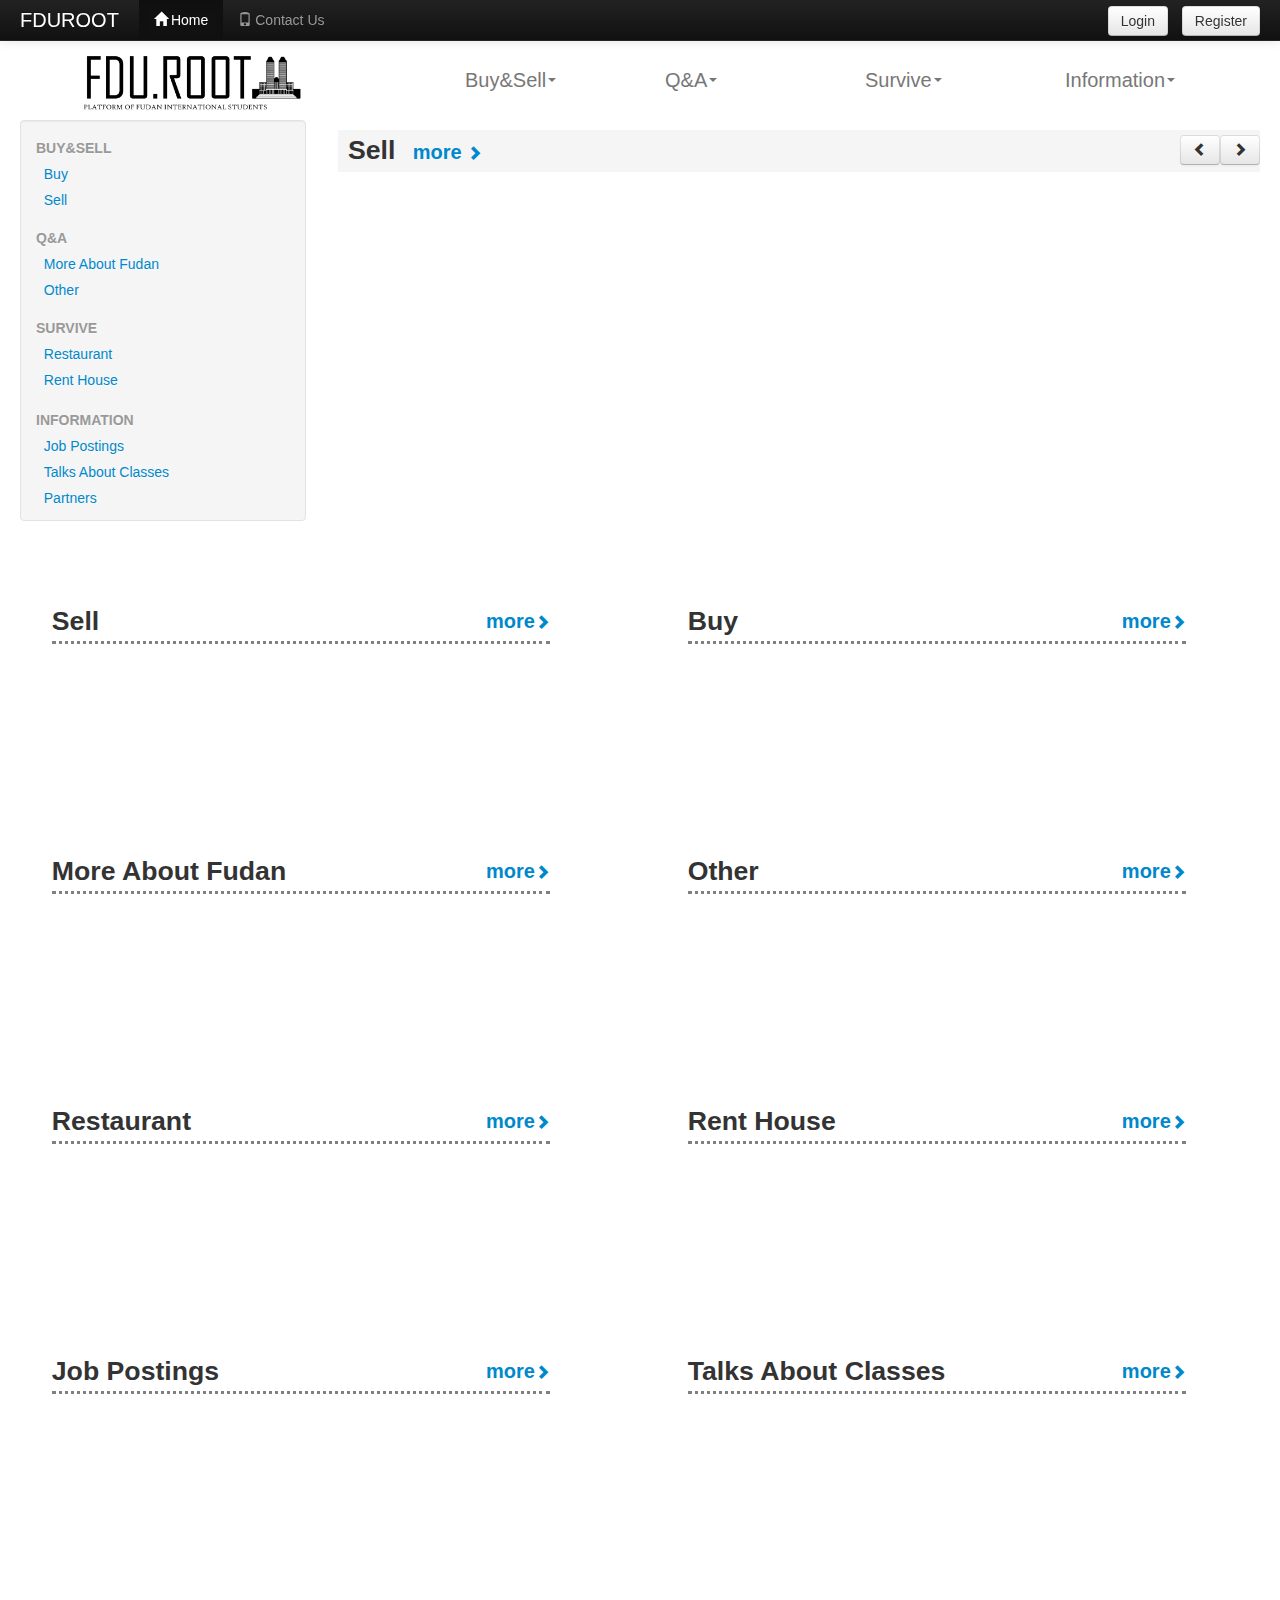
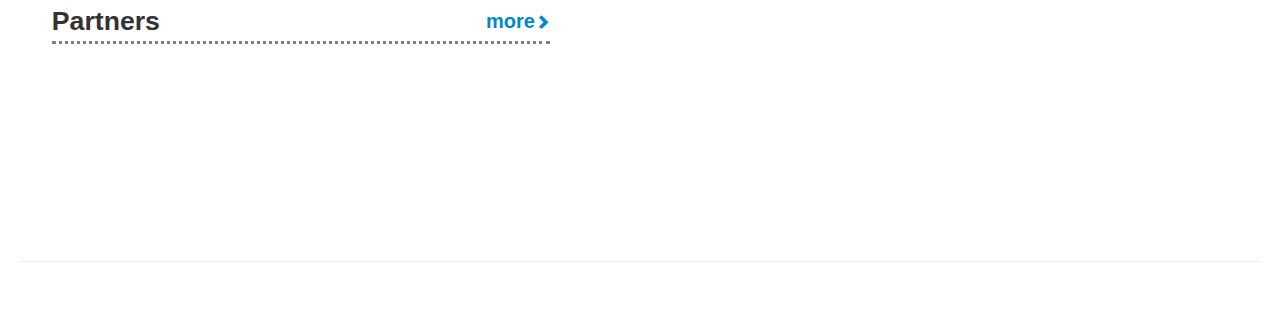
<file: index.html>
<!DOCTYPE html>
<html lang="en">
<head>
    <meta charset="utf-8">
    <title>FduRoot</title>
    <meta name="viewport" content="width=device-width, initial-scale=1.0">
    <meta name="description" content="">
    <meta name="author" content="">

    <!-- Le styles -->
    <link href="css/bootstrap.css" rel="stylesheet">
    <link href="css/glyphicons.css" rel="stylesheet">
    <link href="css/load.css" rel="stylesheet">
    <link href="css/yamm.css" rel="stylesheet">
    <style type="text/css">
        #theme {
            margin-left: 60px;
            margin-top: -25px;
            height: 85px;
        }
        .topicHot div[style*="text-overflow"] {
            max-width:60%;
        }
        @media (max-width: 980px) {
        /* Enable use of floated navbar text */
            .navbar-text.pull-right {
                float: none;
                padding-left: 5px;
                padding-right: 5px;
            }
            #theme {
                margin-left: 60px;
                margin-top: -20px;
                height: 75px;
            }
            nav {
                display: none;
            }
            .topicHot div[style*="text-overflow"] {
                max-width:35%;
            }
        }
    </style>
    <link href="css/bootstrap-responsive.css" rel="stylesheet">

    <!-- HTML5 shim, for IE6-8 support of HTML5 elements -->
    <!--[if lt IE 9]>
    <script src="js/html5shiv.js"></script>
    <![endif]-->

    <!-- Fav and touch icons -->
    <!--<link rel="apple-touch-icon-precomposed" sizes="144x144" href="ico/apple-touch-icon-144-precomposed.png">
    <link rel="apple-touch-icon-precomposed" sizes="114x114" href="ico/apple-touch-icon-114-precomposed.png">
    <link rel="apple-touch-icon-precomposed" sizes="72x72" href="ico/apple-touch-icon-72-precomposed.png">
    <link rel="apple-touch-icon-precomposed" href="ico/apple-touch-icon-57-precomposed.png">
    <link rel="shortcut icon" href="ico/favicon.png">-->
</head>

<body>

<div class="navbar navbar-inverse navbar-fixed-top">
    <div class="navbar-inner">
        <div class="container-fluid">
            <a class="brand" href="index.html">FDUROOT</a>


                <p class="navbar-text pull-right" style="display: inline-block">
                </p>

                <ul class="nav" style="display: inline-block">
                    <li class="active"><a href="index.html"><span class="glyphicon glyphicon-home" style="margin-right:3px"></span>Home</a></li>
                    <li><a href="contact.html"><span class="glyphicon glyphicon-phone" style="margin-right:3px"></span>Contact Us</a></li>
                </ul>
        </div>
    </div>
</div>

<div id="loginModal" class="modal hide fade" tabindex="-1" role="dialog" aria-labelledby="loginModalLabel" aria-hidden="true">
    <div class="modal-header">
        <button type="button" class="close" data-dismiss="modal" aria-hidden="true">×</button>
        <h3 id="loginModalLabel">Login</h3>
    </div>
    <form id="loginForm" method="post" class="form-horizontal" action="php/login.php">
        <div class="modal-body">
            <div class="form-group control-group">
                <label class="control-label" for="loginInputAccount">Account</label>
                <div class="controls">
                    <input type="text" name="account" class="form-control" id="loginInputAccount" placeholder="Account">
                    <span id="logAccError" class="help-block"></span>
                </div>
            </div>
            <div class="form-group control-group">
                <label class="control-label" for="loginInputPassword">Password</label>
                <div class="controls">
                    <input type="password" name="password" class="form-control" id="loginInputPassword" placeholder="Password">
                    <span id="logPassError" class="help-block"></span>
                </div>
            </div>
        </div>
        <div class="modal-footer">
            <form>
                <input name="url" style="display:none" class="url">
                <input name="write" style="display:none" class="write">
            </form>
            <button class="btn btn-primary" type="submit">Submit</button>
            <button class="btn" data-dismiss="modal" aria-hidden="true">Cancel</button>
        </div>
    </form>
</div>

<div id="registerModal" class="modal hide fade" tabindex="-1" role="dialog" aria-labelledby="registerModalLabel" aria-hidden="true">
    <div class="modal-header">
        <button type="button" class="close" data-dismiss="modal" aria-hidden="true">×</button>
        <h3 id="registerModalLabel">Register</h3>
    </div>
    <form id="registerForm" method="post" class="form-horizontal" action="php/reg.php">
        <div class="modal-body">
            <div class="form-group control-group">
                <label class="control-label" for="registerInputAccount">Account</label>
                <div class="controls">
                    <input type="text" name="account" class="form-control" id="registerInputAccount" placeholder="At least 5 characters">
                    <span class="help-block" id="regAccError"></span>
                </div>
            </div>
            <div class="form-group control-group">
                <label class="control-label" for="registerInputName">Nickname</label>
                <div class="controls">
                    <input type="text" name="nickname" class="form-control" id="registerInputName" placeholder="Nickname">
                    <span class="help-block" id="regNickError"></span>
                </div>
            </div>
            <div class="form-group control-group">
                <label class="control-label" for="registerInputPassword">Password</label>
                <div class="controls">
                    <input type="password" name="password" class="form-control" id="registerInputPassword" placeholder="At least 6 characters">
                    <span class="help-block" id="regPassError"></span>
                </div>
            </div>
            <div class="form-group control-group">
                <label class="control-label" for="registerInputPasswordAgain">Confirm Your Password</label>
                <div class="controls">
                    <input type="password" name="passwordAgain" class="form-control" id="registerInputPasswordAgain" placeholder="Please confirm your password">
                    <span class="help-block" id="regPassAgainError"></span>
                </div>
            </div>
        </div>
        <div class="modal-footer">
            <input name="url" style="display:none" class="url">
            <button class="btn btn-primary" type="submit">Submit</button>
            <button class="btn" data-dismiss="modal" aria-hidden="true">Cancel</button>
        </div>
    </form>
</div>

<div class="container-fluid">
    <div class="navbar" style="height:40px;margin:0">
        <img src="img/main.jpg" id="theme" style="" alt="" />
        <nav class="navbar navbar-default pull-right" role="navigation">
            <ul class="nav navbar-nav">
                <li class="dropdown yamm-fw" style="width:200px">
                    <a data-toggle="dropdown" class="dropdown-toggle" href="#" style="font-size:20px">Buy&Sell<span class="caret"></span></a>
                    <ul class="dropdown-menu yamm-content" style="width:200px;margin:0;" role="menu">
                        <li style="margin:10px;"><a href="#" aria-describedby="buy&sell" style="font-size:20px;padding-left:10px" onclick="jump('sell')">Sell</a></li>
                        <li style="margin:10px;"><a href="#" style="font-size:20px;padding-left:10px" onclick="jump('buy')">Buy</a></li>
                    </ul>
                </li>
                <li class="dropdown yamm-fw" style="width:200px">
                    <a data-toggle="dropdown" class="dropdown-toggle" href="#" style="font-size:20px">Q&A<span class="caret"></span></a>
                    <ul class="dropdown-menu yamm-content" style="width:200px;margin:0;" role="menu">
                        <li style="margin:10px;"><a href="#" aria-describedby="q&a" style="font-size:18px;padding-left:10px" onclick="jump('more')">More About Fudan</a></li>
                        <li style="margin:10px;"><a href="#" style="font-size:20px;padding-left:10px" onclick="jump('other')">Other</a></li>
                    </ul>
                </li>
                <li class="dropdown yamm-fw" style="width:200px">
                    <a data-toggle="dropdown" class="dropdown-toggle" href="#" style="font-size:20px">Survive<span class="caret"></span></a>
                    <ul class="dropdown-menu yamm-content" style="width:200px;margin:0;" role="menu">
                        <li style="margin:10px;"><a href="#" aria-describedby="survive" style="font-size:20px;padding-left:10px" onclick="jump('restaurant')">Restaurant</a></li>
                        <li style="margin:10px;"><a href="#" style="font-size:20px;padding-left:10px" onclick="jump('house')">Rent House</a></li>
                    </ul>
                </li>
                <li class="dropdown yamm-fw" style="width:200px">
                    <a data-toggle="dropdown" class="dropdown-toggle" href="#" style="font-size:20px">Information<span class="caret"></span></a>
                    <ul class="dropdown-menu yamm-content" style="width:200px;margin:0;" role="menu">
                        <li style="margin:10px;"><a href="#" aria-describedby="information" style="font-size:20px;padding-left:10px" onclick="jump('job')">Job Postings</a></li>
                    </ul>
                </li>
            </ul>
        </nav>
    </div><!--navbar-->
    <div class="row-fluid">
        <div class="span3" style="margin-top:20px">
            <div class="well sidebar-nav">
                <ul class="nav nav-list">
                    <li class="nav-header"><h5 style="height:10px;margin-top:5px">Buy&Sell</h5></li>
                    <li id="buy"><a href="topic.html?cate=buy&page=1">&nbsp;&nbsp;Buy</a></li>
                    <li id="sell"><a href="topic.html?cate=sell&page=1">&nbsp;&nbsp;Sell</a></li>
                    <li class="nav-header" id="qa"><h5 style="height:10px;margin-top:3px">Q&A</h5></li>
                    <li id="more"><a href="topic.html?cate=more&page=1">&nbsp;&nbsp;More About Fudan</a></li>
                    <li id="other"><a href="topic.html?cate=other&page=1">&nbsp;&nbsp;Other</a></li>
                    <li class="nav-header" id="survive"><h5 style="height:10px;margin-top:3px">Survive</h5></li>
                    <li id="restaurant"><a href="topic.html?cate=restaurant&page=1">&nbsp;&nbsp;Restaurant</a></li>
                    <li id="house"><a href="topic.html?cate=house&page=1">&nbsp;&nbsp;Rent House</a></li>
                    <li class="nav-header" id="inform"><h5 style="height:10px;margin-top:5px">Information</h5></li>
                    <li id="job"><a href="topic.html?cate=job&page=1">&nbsp;&nbsp;Job Postings</a></li>
                    <li id="classes"><a href="topic.html?cate=classes&page=1">&nbsp;&nbsp;Talks About Classes</a></li>
                    <li id="partners"><a href="topic.html?cate=partners&page=1">&nbsp;&nbsp;Partners</a></li>
                </ul>
            </div><!--/.well -->
        </div><!--/span-->

        <div class="span9" ng-app="hotPicApp">
            <div ng-controller="hotPicCtrl">
                <div class="pic-header">
                    <h2 style="background-color: rgb(245,245,245); font-size: 20pt; font-weight: bold; padding-left: 10px;">
                        <span ng-bind="cate"></span>
                        <a ng-click="cateRedirect()" style="font-size:20px; padding-left: 10px;">more
                            <span class="glyphicon glyphicon-chevron-right" style="font-size:15px"></span>
                        </a>
                        <button type="button" class="btn btn-default pull-right" style="margin: 5px 0;" ng-click="cateNext()">
                            <span class="glyphicon glyphicon-chevron-right"></span>
                        </button>
                        <button type="button" class="btn btn-default pull-right" style="margin: 5px 0;" ng-click="catePrev()">
                            <span class="glyphicon glyphicon-chevron-left"></span>
                        </button>
                    </h2>
                </div>
                <div class="pic-content" ng-repeat="hot in picHot">
                    <div style="width: 23%; padding: 5px 1%;" class="pic-content-div">
                        <div style="height: 200px">
                            <img ng-src="{{hot.img}}" ng-click="redirect(hot.serial)" err-src="img/default.jpg" style="cursor: pointer; height: 200px">
                        </div>
                        <div ng-bind="hot.title" style="cursor: pointer; font-size: 16px; margin: 3px 0;"></div>
                        <span ng-bind="hot.nickname"></span>
                        <span class="pull-right" ng-bind="hot.commentNum"></span>
                    </div>
                </div>
            </div>
        </div><!--span-->

    </div><!--/row-->

    <div class="row-fluid" style="margin-top:50px;">
        <div class="span12 topicHot" style="margin-left:2.564102564102564%;">
            <div id="sellHot" class="span5" style="min-height:250px">
                <h2 style="border-style:none none dotted none;border-color:grey; font-size: 20pt; font-weight: bold;"><a href="topic.html?cate=sell&page=1" class="pull-right" style="font-size:20px">more<span class="glyphicon glyphicon-chevron-right" style="font-size:15px"></span></a>Sell</h2>
            </div>
            <div id="buyHot" class="span5 offset1" style="min-height:250px">
                <h2 style="border-style:none none dotted none;border-color:grey; font-size: 20pt; font-weight: bold;"><a href="topic.html?cate=buy&page=1" class="pull-right" style="font-size:20px">more<span class="glyphicon glyphicon-chevron-right" style="font-size:15px"></span></a>Buy</h2>
            </div>
        </div>
        <div class="span12 topicHot">
            <div id="moreHot" class="span5" style="min-height:250px">
                <h2 style="border-style:none none dotted none;border-color:grey; font-size: 20pt; font-weight: bold;"><a href="topic.html?cate=more&page=1" class="pull-right" style="font-size:20px">more<span class="glyphicon glyphicon-chevron-right" style="font-size:15px"></span></a>More About Fudan</h2>
            </div>
            <div id="otherHot" class="span5 offset1" style="min-height:250px">
                <h2 style="border-style:none none dotted none;border-color:grey; font-size: 20pt; font-weight: bold;"><a href="topic.html?cate=other&page=1" class="pull-right" style="font-size:20px">more<span class="glyphicon glyphicon-chevron-right" style="font-size:15px"></span></a>Other</h2>
            </div>
        </div>
        <div class="span12 topicHot">
            <div id="restaurantHot" class="span5" style="min-height:250px">
                <h2 style="border-style:none none dotted none;border-color:grey; font-size: 20pt; font-weight: bold;"><a href="topic.html?cate=restaurant&page=1" class="pull-right" style="font-size:20px">more<span class="glyphicon glyphicon-chevron-right" style="font-size:15px"></span></a>Restaurant</h2>
            </div>
            <div id="houseHot" class="span5 offset1" style="min-height:250px">
                <h2 style="border-style:none none dotted none;border-color:grey; font-size: 20pt; font-weight: bold;"><a href="topic.html?cate=house&page=1" class="pull-right" style="font-size:20px">more<span class="glyphicon glyphicon-chevron-right" style="font-size:15px"></span></a>Rent House</h2>
            </div>
        </div>
        <div class="span12 topicHot">
            <div id="jobHot" class="span5" style="min-height:250px">
                <h2 style="border-style:none none dotted none;border-color:grey; font-size: 20pt; font-weight: bold;"><a href="topic.html?cate=job&page=1" class="pull-right" style="font-size:20px">more<span class="glyphicon glyphicon-chevron-right" style="font-size:15px"></span></a>Job Postings</h2>
            </div>
            <div id="classesHot" class="span5 offset1" style="min-height:250px">
                <h2 style="border-style:none none dotted none;border-color:grey; font-size: 20pt; font-weight: bold;"><a href="topic.html?cate=classes&page=1" class="pull-right" style="font-size:20px">more<span class="glyphicon glyphicon-chevron-right" style="font-size:15px"></span></a>Talks About Classes</h2>
            </div>
        </div>
        <div class="span12 topicHot">
            <div id="partnersHot" class="span5" style="min-height:250px">
                <h2 style="border-style:none none dotted none;border-color:grey; font-size: 20pt; font-weight: bold;"><a href="topic.html?cate=partners&page=1" class="pull-right" style="font-size:20px">more<span class="glyphicon glyphicon-chevron-right" style="font-size:15px"></span></a>Partners</h2>
            </div>
        </div>
    </div>

    <hr>

    <footer>
        <!--<p>&copy; Company 2013</p>-->
    </footer>

</div><!--/.fluid-container-->

<!-- Le javascript
================================================== -->
<!-- Placed at the end of the document so the pages load faster -->
<script src="js/jquery.js"></script>
<script src="js/index.js"></script>
<script src="js/angular.js"></script>
<script src="js/jquery.cookie.js"></script>
<script src="js/bootstrap.min.js"></script>
<script src="js/load.js"></script>
<script src="js/logReg.js"></script>
<script src="js/bootstrapValidator.min.js"></script>

</body>
</html>
</file>
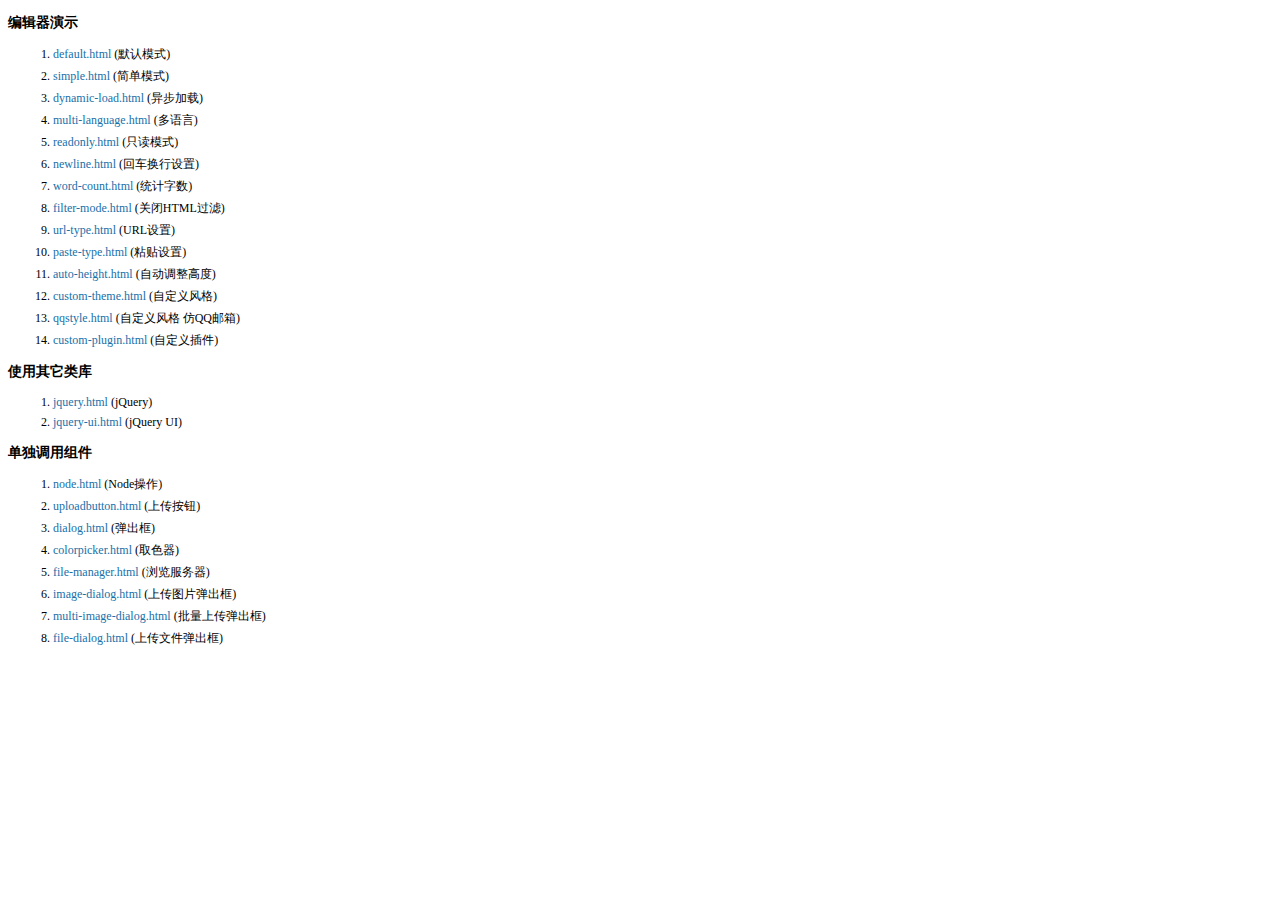
<file: editor/examples/index.html>
<!doctype html>
<html>
	<head>
		<meta charset="utf-8" />
		<title>KindEditor Examples</title>
		<style>
			body {
				font-size: 12px;
				font-family: Tahoma, Simsun;
			}
			h3 {
				font-size: 14px;
			}
			a {
				color: #1870a9;
				text-decoration: none;
			}
			a:hover {
				color: #BC2A4D;
			}
			li {
				margin: 5px;
			}
		</style>
	</head>
	<body>
		<h3>编辑器演示</h3>
		<ol>
			<li><a href="default.html" target="_blank">default.html</a> (默认模式)</li>
			<li><a href="simple.html" target="_blank">simple.html</a> (简单模式)</li>
			<li><a href="dynamic-load.html" target="_blank">dynamic-load.html</a> (异步加载)</li>
			<li><a href="multi-language.html" target="_blank">multi-language.html</a> (多语言)</li>
			<li><a href="readonly.html" target="_blank">readonly.html</a> (只读模式)</li>
			<li><a href="newline.html" target="_blank">newline.html</a> (回车换行设置)</li>
			<li><a href="word-count.html" target="_blank">word-count.html</a> (统计字数)</li>
			<li><a href="filter-mode.html" target="_blank">filter-mode.html</a> (关闭HTML过滤)</li>
			<li><a href="url-type.html" target="_blank">url-type.html</a> (URL设置)</li>
			<li><a href="paste-type.html" target="_blank">paste-type.html</a> (粘贴设置)</li>
			<li><a href="auto-height.html" target="_blank">auto-height.html</a> (自动调整高度)</li>
			<li><a href="custom-theme.html" target="_blank">custom-theme.html</a> (自定义风格)</li>
			<li><a href="qqstyle.html" target="_blank">qqstyle.html</a> (自定义风格 仿QQ邮箱)</li>
			<li><a href="custom-plugin.html" target="_blank">custom-plugin.html</a> (自定义插件)</li>
		</ol>
		<h3>使用其它类库</h3>
		<ol>
			<li><a href="jquery.html" target="_blank">jquery.html</a> (jQuery)</li>
			<li><a href="jquery-ui.html" target="_blank">jquery-ui.html</a> (jQuery UI)</li>
		</ol>
		<h3>单独调用组件</h3>
		<ol>
			<li><a href="node.html" target="_blank">node.html</a> (Node操作)</li>
			<li><a href="uploadbutton.html" target="_blank">uploadbutton.html</a> (上传按钮)</li>
			<li><a href="dialog.html" target="_blank">dialog.html</a> (弹出框)</li>
			<li><a href="colorpicker.html" target="_blank">colorpicker.html</a> (取色器)</li>
			<li><a href="file-manager.html" target="_blank">file-manager.html</a> (浏览服务器)</li>
			<li><a href="image-dialog.html" target="_blank">image-dialog.html</a> (上传图片弹出框)</li>
			<li><a href="multi-image-dialog.html" target="_blank">multi-image-dialog.html</a> (批量上传弹出框)</li>
			<li><a href="file-dialog.html" target="_blank">file-dialog.html</a> (上传文件弹出框)</li>
		</ol>
	</body>
</html>
</file>
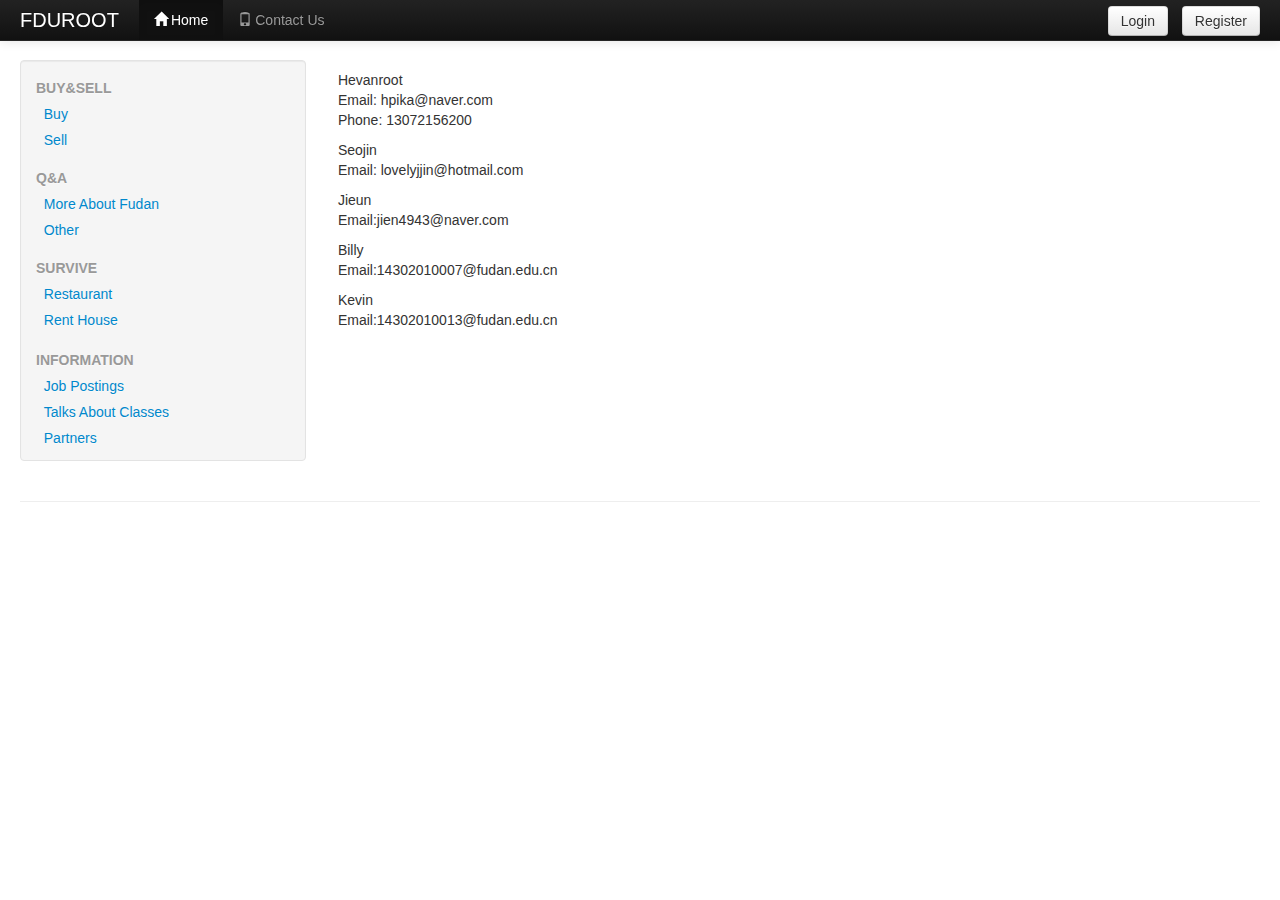
<file: contact.html>
<!DOCTYPE html>
<html lang="en">
<head>
    <meta charset="utf-8">
    <title>Contact Information</title>
    <meta name="viewport" content="width=device-width, initial-scale=1.0">
    <meta name="description" content="">
    <meta name="author" content="">

    <!-- Le styles -->
    <link href="css/bootstrap.css" rel="stylesheet">
    <link href="css/glyphicons.css" rel="stylesheet">
    <link href="css/load.css" rel="stylesheet">
    <style type="text/css">

        @media (max-width: 980px) {
        /* Enable use of floated navbar text */
        .navbar-text.pull-right {
        float: none;
        padding-left: 5px;
        padding-right: 5px;
        }
        }
    </style>
    <link href="css/bootstrap-responsive.css" rel="stylesheet">
    <link href="css/bootstrapValidator.min.css" rel="stylesheet">

    <!-- HTML5 shim, for IE6-8 support of HTML5 elements -->
    <!--[if lt IE 9]>
    <script src="js/html5shiv.js"></script>
    <![endif]-->

    <!-- Fav and touch icons -->
    <!--<link rel="apple-touch-icon-precomposed" sizes="144x144" href="ico/apple-touch-icon-144-precomposed.png">
    <link rel="apple-touch-icon-precomposed" sizes="114x114" href="ico/apple-touch-icon-114-precomposed.png">
    <link rel="apple-touch-icon-precomposed" sizes="72x72" href="ico/apple-touch-icon-72-precomposed.png">
    <link rel="apple-touch-icon-precomposed" href="ico/apple-touch-icon-57-precomposed.png">
    <link rel="shortcut icon" href="ico/favicon.png">-->
</head>

<body>

<div class="navbar navbar-inverse navbar-fixed-top">
    <div class="navbar-inner">
        <div class="container-fluid">
            <a class="brand" href="index.html">FDUROOT</a>


            <p class="navbar-text pull-right" style="display: inline-block">
            </p>

            <ul class="nav" style="display: inline-block">
                <li class="active"><a href="index.html"><span class="glyphicon glyphicon-home" style="margin-right:3px"></span>Home</a></li>
                <li><a href="contact.html"><span class="glyphicon glyphicon-phone" style="margin-right:3px"></span>Contact Us</a></li>
            </ul>
        </div>
    </div>
</div>

<div id="loginModal" class="modal hide fade" tabindex="-1" role="dialog" aria-labelledby="loginModalLabel" aria-hidden="true">
    <div class="modal-header">
        <button type="button" class="close" data-dismiss="modal" aria-hidden="true">×</button>
        <h3 id="loginModalLabel">Login</h3>
    </div>
    <form id="loginForm" method="post" class="form-horizontal" action="php/login.php">
        <div class="modal-body">
            <div class="form-group control-group">
                <label class="control-label" for="loginInputAccount">Account</label>
                <div class="controls">
                    <input type="text" name="account" class="form-control" id="loginInputAccount" placeholder="Account">
                    <span id="logAccError" class="help-block"></span>
                </div>
            </div>
            <div class="form-group control-group">
                <label class="control-label" for="loginInputPassword">Password</label>
                <div class="controls">
                    <input type="password" name="password" class="form-control" id="loginInputPassword" placeholder="Password">
                    <span id="logPassError" class="help-block"></span>
                </div>
            </div>
        </div>
        <div class="modal-footer">
            <input name="url" style="display:none" class="url">
            <input name="write" style="display:none" class="write">
            <button class="btn btn-primary" type="submit">Submit</button>
            <button class="btn" data-dismiss="modal" aria-hidden="true">Cancel</button>
        </div>
    </form>
</div>

<div id="registerModal" class="modal hide fade" tabindex="-1" role="dialog" aria-labelledby="registerModalLabel" aria-hidden="true">
    <div class="modal-header">
        <button type="button" class="close" data-dismiss="modal" aria-hidden="true">×</button>
        <h3 id="registerModalLabel">Register</h3>
    </div>
    <form id="registerForm" method="post" class="form-horizontal" action="php/reg.php">
        <div class="modal-body">
            <div class="form-group control-group">
                <label class="control-label" for="registerInputAccount">Account</label>
                <div class="controls">
                    <input type="text" name="account" class="form-control" id="registerInputAccount" placeholder="At least 5 characters">
                    <span class="help-block" id="regAccError"></span>
                </div>
            </div>
            <div class="form-group control-group">
                <label class="control-label" for="registerInputName">Nickname</label>
                <div class="controls">
                    <input type="text" name="nickname" class="form-control" id="registerInputName" placeholder="Nickname">
                    <span class="help-block" id="regNickError"></span>
                </div>
            </div>
            <div class="form-group control-group">
                <label class="control-label" for="registerInputPassword">Password</label>
                <div class="controls">
                    <input type="password" name="password" class="form-control" id="registerInputPassword" placeholder="At least 6 characters">
                    <span class="help-block" id="regPassError"></span>
                </div>
            </div>
            <div class="form-group control-group">
                <label class="control-label" for="registerInputPasswordAgain">Confirm Your Password</label>
                <div class="controls">
                    <input type="password" name="passwordAgain" class="form-control" id="registerInputPasswordAgain" placeholder="Please confirm your password">
                    <span class="help-block" id="regPassAgainError"></span>
                </div>
            </div>
        </div>
        <div class="modal-footer">
            <input name="url" style="display:none" class="url">
            <button class="btn btn-primary" type="submit">Submit</button>
            <button class="btn" data-dismiss="modal" aria-hidden="true">Cancel</button>
        </div>
    </form>
</div>

<div class="container-fluid">
    <div class="row-fluid">
        <div class="span3">
            <div class="well sidebar-nav">
                <ul class="nav nav-list">
                    <li class="nav-header"><h5 style="height:10px;margin-top:5px">Buy&Sell</h5></li>
                    <li id="buy"><a href="topic.html?cate=buy&page=1">&nbsp;&nbsp;Buy</a></li>
                    <li id="sell"><a href="topic.html?cate=sell&page=1">&nbsp;&nbsp;Sell</a></li>
                    <li class="nav-header" id="qa"><h5 style="height:10px;margin-top:3px">Q&A</h5></li>
                    <li id="more"><a href="topic.html?cate=more&page=1">&nbsp;&nbsp;More About Fudan</a></li>
                    <li id="other"><a href="topic.html?cate=other&page=1">&nbsp;&nbsp;Other</a></li>
                    <li class="nav-header" id="survive"><h5 style="height:10px;margin-top:3px">Survive</h5></li>
                    <li id="restaurant"><a href="topic.html?cate=restaurant&page=1">&nbsp;&nbsp;Restaurant</a></li>
                    <li id="house"><a href="topic.html?cate=house&page=1">&nbsp;&nbsp;Rent House</a></li>
                    <li class="nav-header" id="inform"><h5 style="height:10px;margin-top:5px">Information</h5></li>
                    <li id="job"><a href="topic.html?cate=job&page=1">&nbsp;&nbsp;Job Postings</a></li>
                    <li id="classes"><a href="topic.html?cate=classes&page=1">&nbsp;&nbsp;Talks About Classes</a></li>
                    <li id="partners"><a href="topic.html?cate=partners&page=1">&nbsp;&nbsp;Partners</a></li>
                </ul>
            </div><!--/.well -->
        </div><!--/span-->
        <div class="span9">
            <p>
                <div>Hevanroot</div>
                <div>Email: hpika@naver.com</div>
                <div>Phone: 13072156200</div>
            </p>
			<p>
                <div>Seojin</div>
                <div>Email: lovelyjjin@hotmail.com</div>
            </p>
			<p>
                <div>Jieun</div>
                <div>Email:jien4943@naver.com</div>
            </p>
            <p>
                <div>Billy</div>
                <div>Email:14302010007@fudan.edu.cn</div>
            </p>
            <p>
                <div>Kevin</div>
                <div>Email:14302010013@fudan.edu.cn</div>
            </p>
        </div><!--/span-->
    </div><!--/row-->

    <hr>

    <footer>
        <!--<p>&copy; Company 2013</p>-->
    </footer>

</div><!--/.fluid-container-->

<!-- Le javascript
================================================== -->
<!-- Placed at the end of the document so the pages load faster -->
<script src="js/jquery.js"></script>
<script src="js/jquery.cookie.js"></script>
<script src="js/bootstrap.min.js"></script>
<script src="js/load.js"></script>
<script src="js/logReg.js"></script>
<script src="js/bootstrapValidator.min.js"></script>
</body>
</html>
</file>
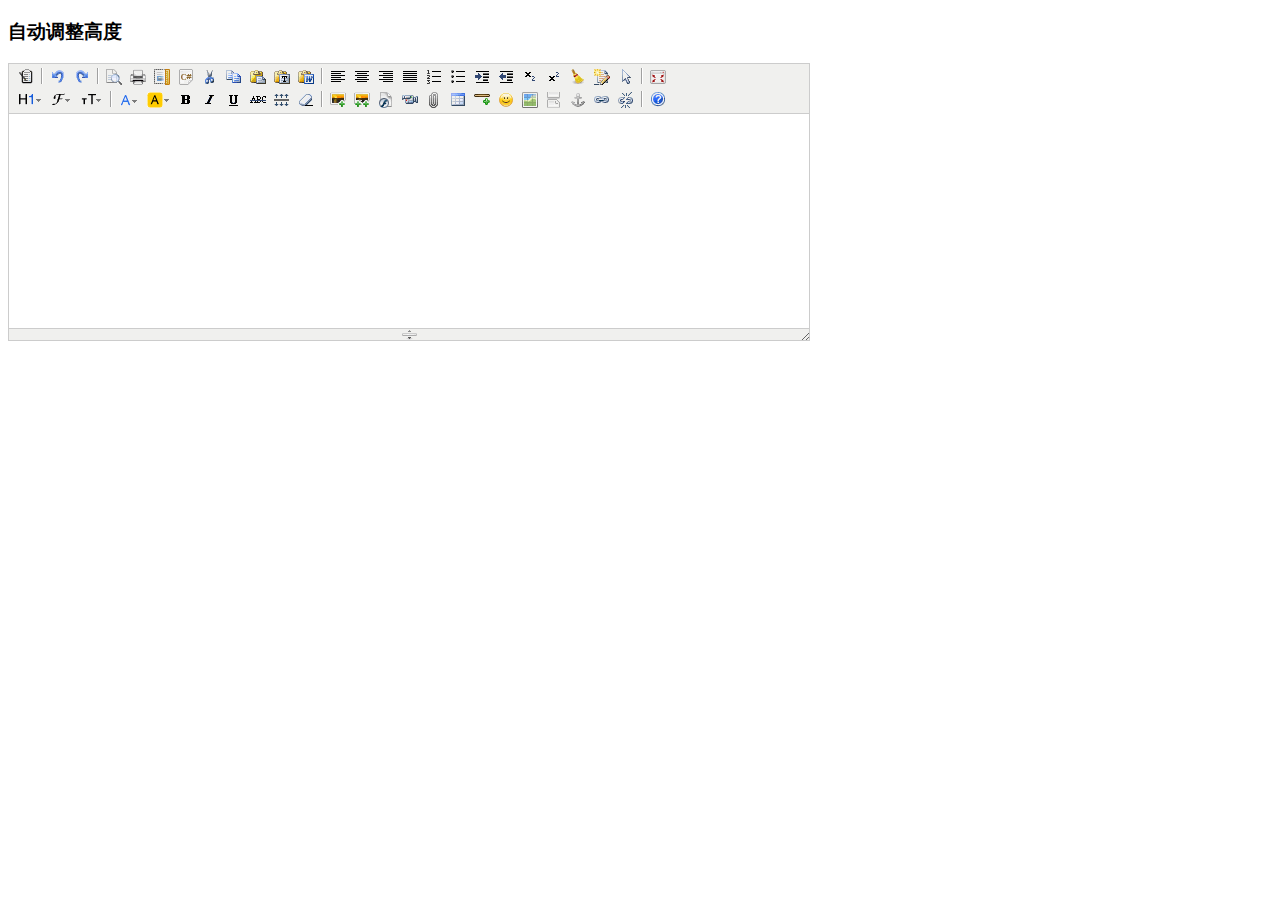
<file: editor/examples/auto-height.html>
<!doctype html>
<html>
	<head>
		<meta charset="utf-8" />
		<title>Auto Height Examples</title>
		<style>
			form {
				margin: 0;
			}
			textarea {
				display: block;
			}
		</style>
		<link rel="stylesheet" href="../themes/default/default.css" />
		<script charset="utf-8" src="../kindeditor-min.js"></script>
		<script charset="utf-8" src="../lang/zh_CN.js"></script>
		<script>
			KindEditor.ready(function(K) {
				K.create('textarea[name="content"]', {
					autoHeightMode : true,
					afterCreate : function() {
						this.loadPlugin('autoheight');
					}
				});
			});
		</script>
	</head>
	<body>
		<h3>自动调整高度</h3>
		<form>
			<textarea name="content" style="width:800px;height:200px;"></textarea>
		</form>
	</body>
</html>
</file>
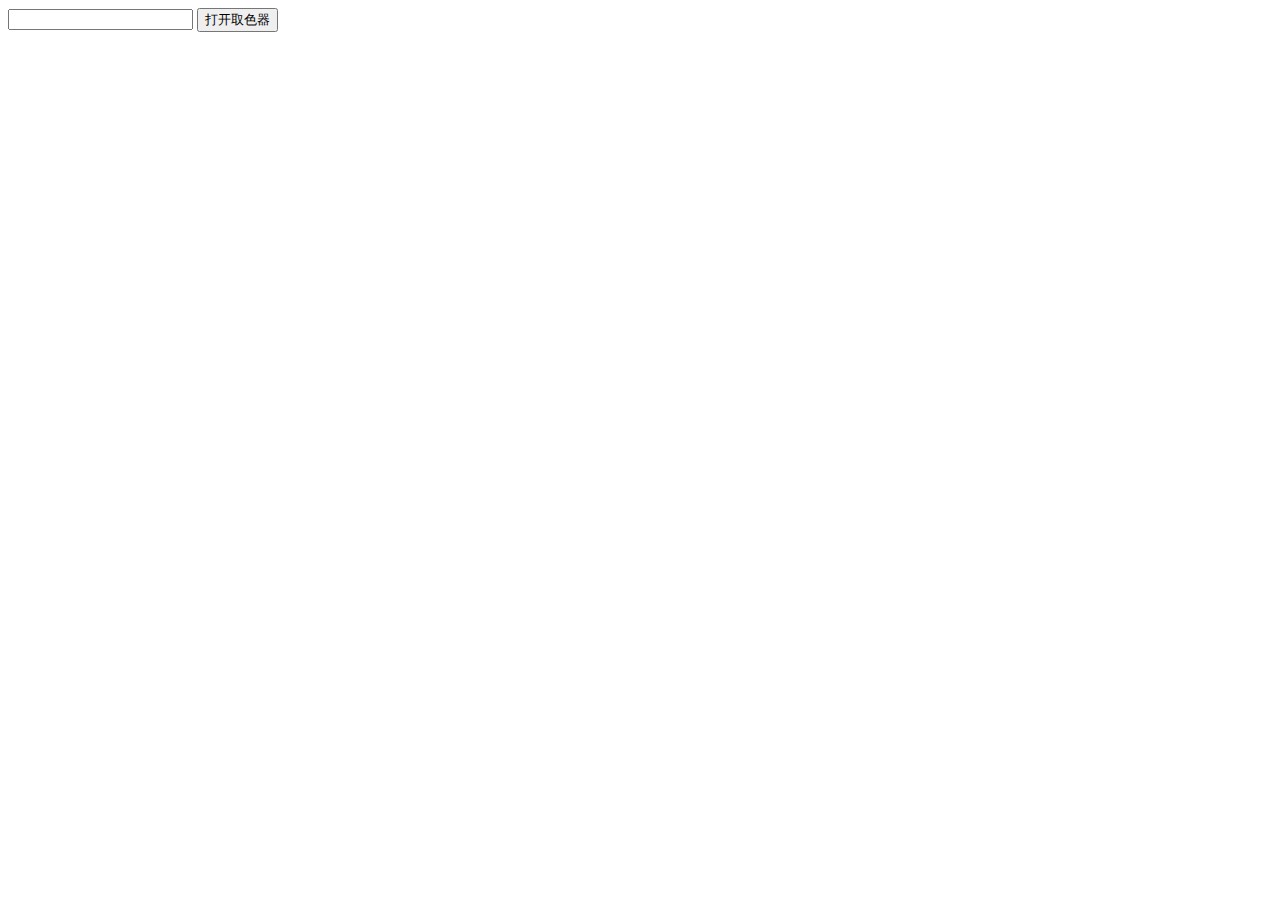
<file: editor/examples/colorpicker.html>
<!doctype html>
<html>
	<head>
		<meta charset="utf-8" />
		<title>ColorPicker Examples</title>
		<link rel="stylesheet" href="../themes/default/default.css" />
		<script src="../kindeditor-min.js"></script>
		<script>
			KindEditor.ready(function(K) {
				var colorpicker;
				K('#colorpicker').bind('click', function(e) {
					e.stopPropagation();
					if (colorpicker) {
						colorpicker.remove();
						colorpicker = null;
						return;
					}
					var colorpickerPos = K('#colorpicker').pos();
					colorpicker = K.colorpicker({
						x : colorpickerPos.x,
						y : colorpickerPos.y + K('#colorpicker').height(),
						z : 19811214,
						selectedColor : 'default',
						noColor : '无颜色',
						click : function(color) {
							K('#color').val(color);
							colorpicker.remove();
							colorpicker = null;
						}
					});
				});
				K(document).click(function() {
					if (colorpicker) {
						colorpicker.remove();
						colorpicker = null;
					}
				});
			});
		</script>
	</head>
	<body>
		<input type="text" id="color" value="" /> <input type="button" id="colorpicker" value="打开取色器" />
	</body>
</html>
</file>
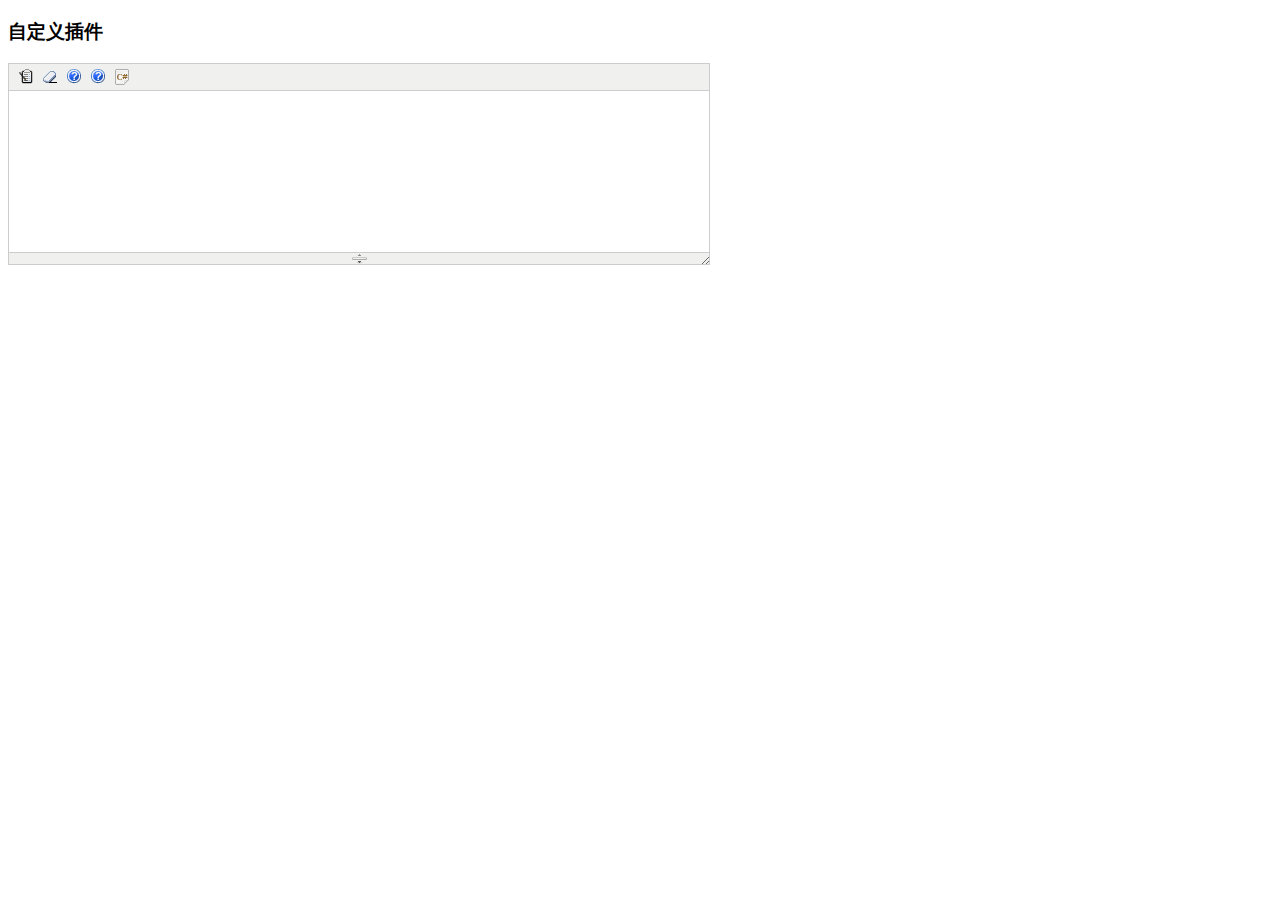
<file: editor/examples/custom-plugin.html>
<!doctype html>
<html>
	<head>
		<meta charset="utf-8" />
		<title>Custom Plugin Examples</title>
		<style>
			form {
				margin: 0;
			}
			textarea {
				display: block;
			}
			.ke-icon-example1 {
				background-image: url(../themes/default/default.gif);
				background-position: 0px -672px;
				width: 16px;
				height: 16px;
			}
			.ke-icon-example2 {
				background-image: url(../themes/default/default.gif);
				background-position: 0px -672px;
				width: 16px;
				height: 16px;
			}
		</style>
		<link rel="stylesheet" href="../themes/default/default.css" />
		<script charset="utf-8" src="../kindeditor-min.js"></script>
		<script charset="utf-8" src="../lang/zh_CN.js"></script>
		<script>
			// 自定义插件 #1
			KindEditor.lang({
				example1 : '插入HTML'
			});
			KindEditor.plugin('example1', function(K) {
				var self = this, name = 'example1';
				self.clickToolbar(name, function() {
					self.insertHtml('<strong>测试内容</strong>');
				});
			});
			// 自定义插件 #2
			KindEditor.lang({
				example2 : 'CLASS样式'
			});
			KindEditor.plugin('example2', function(K) {
				var self = this, name = 'example2';
				function click(value) {
					var cmd = self.cmd;
					if (value === 'adv_strikethrough') {
						cmd.wrap('<span style="background-color:#e53333;text-decoration:line-through;"></span>');
					} else {
						cmd.wrap('<span class="' + value + '"></span>');
					}
					cmd.select();
					self.hideMenu();
				}
				self.clickToolbar(name, function() {
					var menu = self.createMenu({
						name : name,
						width : 150
					});
					menu.addItem({
						title : '红底白字',
						click : function() {
							click('red');
						}
					});
					menu.addItem({
						title : '绿底白字',
						click : function() {
							click('green');
						}
					});
					menu.addItem({
						title : '黄底白字',
						click : function() {
							click('yellow');
						}
					});
					menu.addItem({
						title : '自定义删除线',
						click : function() {
							click('adv_strikethrough');
						}
					});
				});
			});
			KindEditor.ready(function(K) {
				K.create('#content1', {
					cssPath : ['../plugins/code/prettify.css', 'index.css'],
					items : ['source', 'removeformat', 'example1', 'example2', 'code']
				});
			});
		</script>
	</head>
	<body>
		<h3>自定义插件</h3>
		<textarea id="content1" name="content" style="width:700px;height:200px;visibility:hidden;"></textarea>
	</body>
</html>
</file>
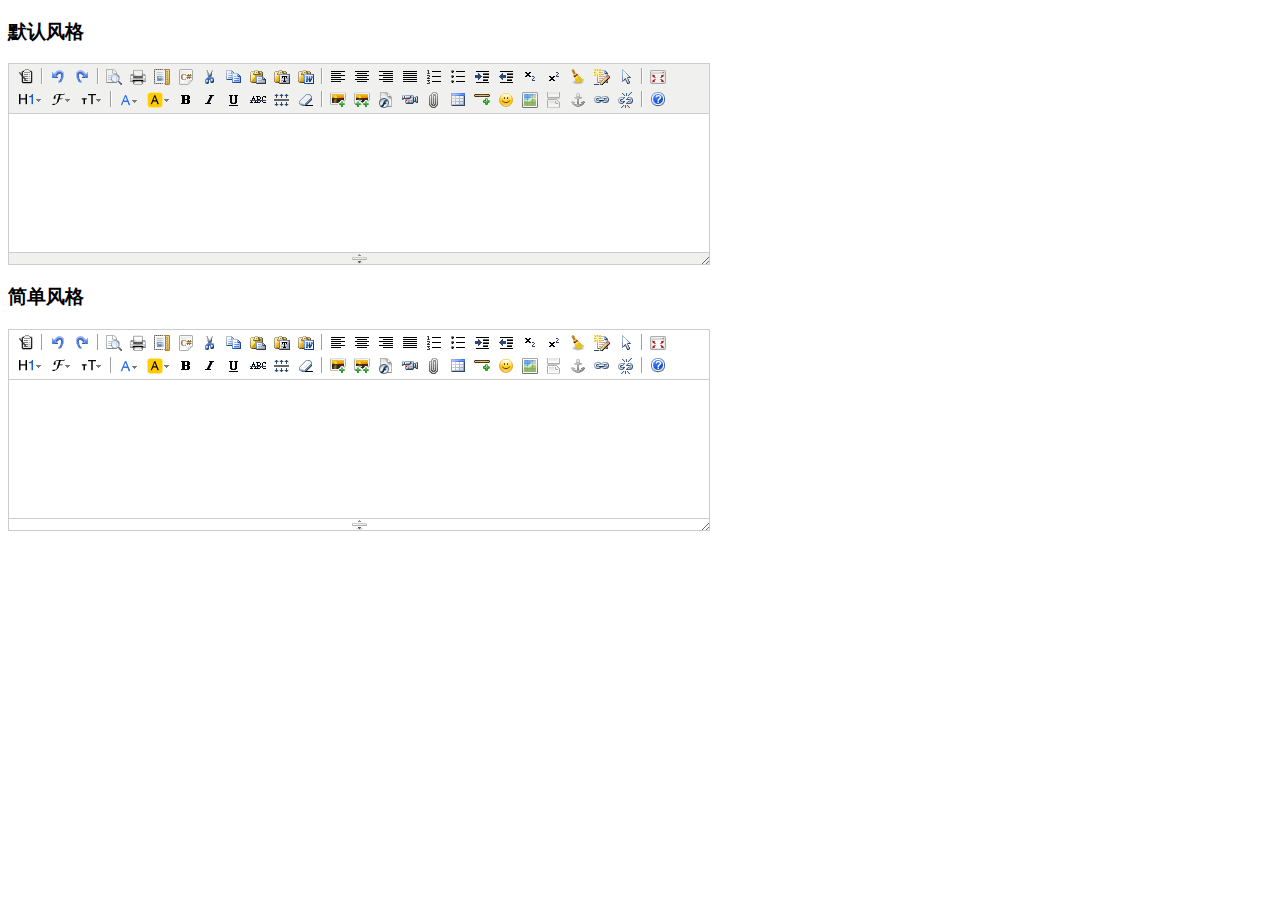
<file: editor/examples/custom-theme.html>
<!doctype html>
<html>
	<head>
		<meta charset="utf-8" />
		<title>Custom Theme Examples</title>
		<style>
			form {
				margin: 0;
			}
			textarea {
				display: block;
			}
		</style>
		<link rel="stylesheet" href="../themes/default/default.css" />
		<script charset="utf-8" src="../kindeditor-min.js"></script>
		<script charset="utf-8" src="../lang/zh_CN.js"></script>
		<script>
			KindEditor.ready(function(K) {
				K.create('#content1', {
					themeType : 'default'
				});
				K.create('#content2', {
					themeType : 'simple'
				});
			});
		</script>
	</head>
	<body>
		<h3>默认风格</h3>
		<textarea id="content1" name="content" style="width:700px;height:200px;visibility:hidden;"></textarea>
		<h3>简单风格</h3>
		<textarea id="content2" name="content" style="width:700px;height:200px;visibility:hidden;"></textarea>
	</body>
</html>
</file>
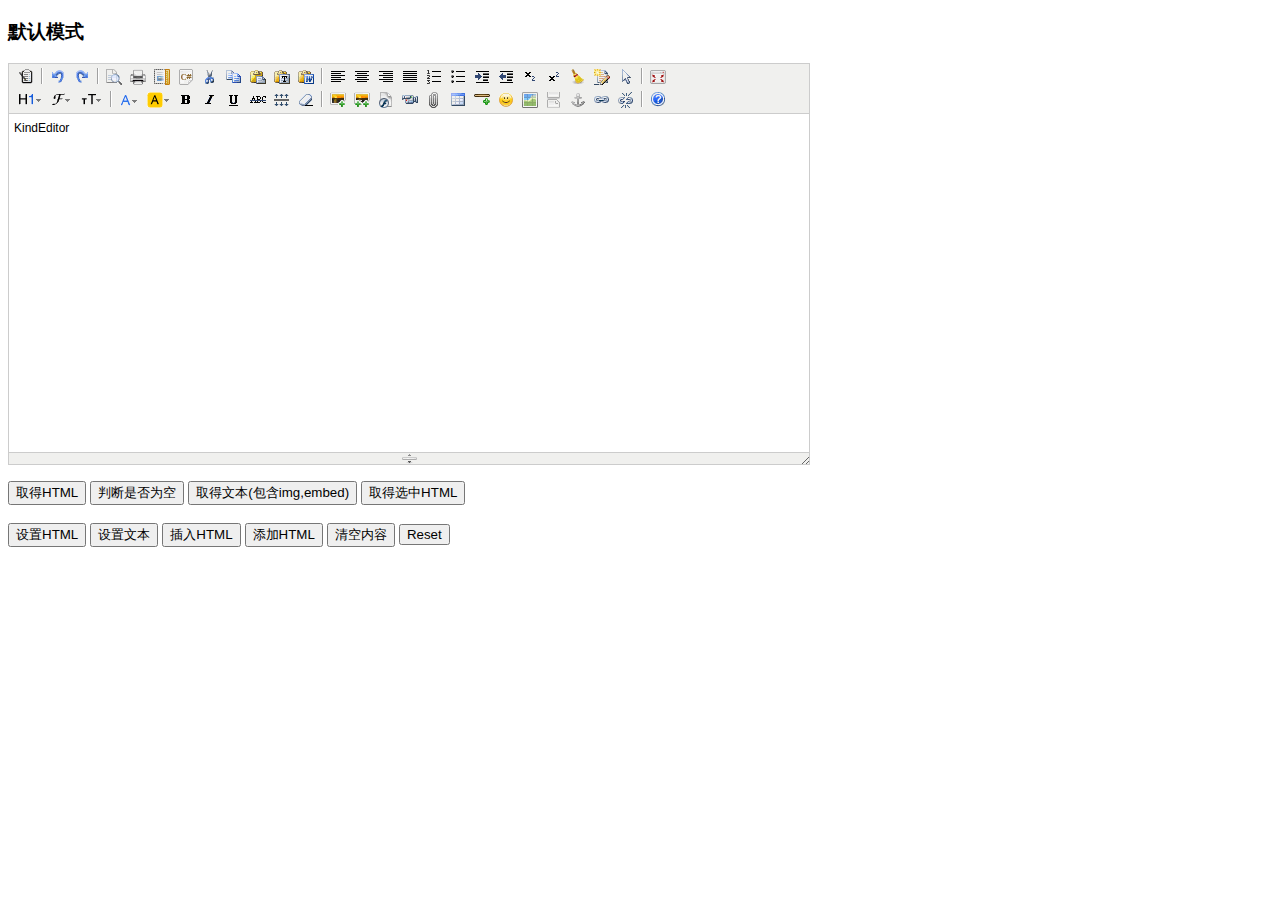
<file: editor/examples/default.html>
<!doctype html>
<html>
	<head>
		<meta charset="utf-8" />
		<title>Default Examples</title>
		<style>
			form {
				margin: 0;
			}
			textarea {
				display: block;
			}
		</style>
		<link rel="stylesheet" href="../themes/default/default.css" />
		<script charset="utf-8" src="../kindeditor-min.js"></script>
		<script charset="utf-8" src="../lang/zh_CN.js"></script>
		<script>
			var editor;
			KindEditor.ready(function(K) {
				editor = K.create('textarea[name="content"]', {
					allowFileManager : true
				});
				K('input[name=getHtml]').click(function(e) {
					alert(editor.html());
				});
				K('input[name=isEmpty]').click(function(e) {
					alert(editor.isEmpty());
				});
				K('input[name=getText]').click(function(e) {
					alert(editor.text());
				});
				K('input[name=selectedHtml]').click(function(e) {
					alert(editor.selectedHtml());
				});
				K('input[name=setHtml]').click(function(e) {
					editor.html('<h3>Hello KindEditor</h3>');
				});
				K('input[name=setText]').click(function(e) {
					editor.text('<h3>Hello KindEditor</h3>');
				});
				K('input[name=insertHtml]').click(function(e) {
					editor.insertHtml('<strong>插入HTML</strong>');
				});
				K('input[name=appendHtml]').click(function(e) {
					editor.appendHtml('<strong>添加HTML</strong>');
				});
				K('input[name=clear]').click(function(e) {
					editor.html('');
				});
			});
		</script>
	</head>
	<body>
		<h3>默认模式</h3>
		<form>
			<textarea name="content" style="width:800px;height:400px;visibility:hidden;">KindEditor</textarea>
			<p>
				<input type="button" name="getHtml" value="取得HTML" />
				<input type="button" name="isEmpty" value="判断是否为空" />
				<input type="button" name="getText" value="取得文本(包含img,embed)" />
				<input type="button" name="selectedHtml" value="取得选中HTML" />
				<br />
				<br />
				<input type="button" name="setHtml" value="设置HTML" />
				<input type="button" name="setText" value="设置文本" />
				<input type="button" name="insertHtml" value="插入HTML" />
				<input type="button" name="appendHtml" value="添加HTML" />
				<input type="button" name="clear" value="清空内容" />
				<input type="reset" name="reset" value="Reset" />
			</p>
		</form>
	</body>
</html>
</file>
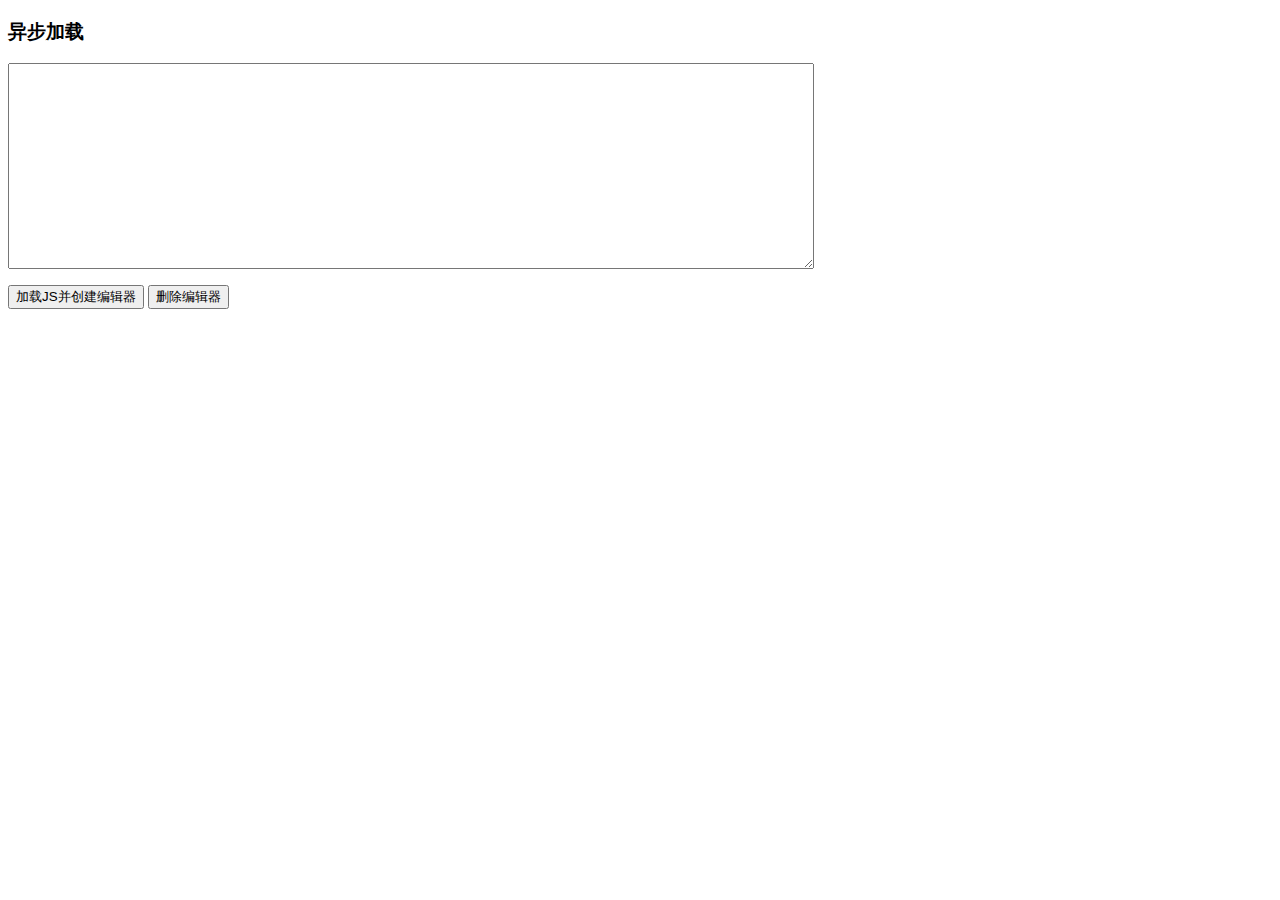
<file: editor/examples/dynamic-load.html>
<!doctype html>
<html>
	<head>
		<meta charset="utf-8" />
		<title>Dynamic Load Examples</title>
		<style>
			form {
				margin: 0;
			}
			textarea {
				display: block;
			}
		</style>
		<script charset="utf-8" src="jquery.js"></script>
		<script>
			$(function() {
				$('input[name=load]').click(function() {
					$.getScript('../kindeditor-min.js', function() {
						KindEditor.basePath = '../';
						KindEditor.create('textarea[name="content"]');
					});
				});
				$('input[name=remove]').click(function() {
					KindEditor.remove('textarea[name="content"]');
				});
			});
		</script>
	</head>
	<body>
		<h3>异步加载</h3>
		<form>
			<textarea name="content" style="width:800px;height:200px;"></textarea>
			<p>
				<input type="button" name="load" value="加载JS并创建编辑器" />
				<input type="button" name="remove" value="删除编辑器" />
			</p>
		</form>
	</body>
</html>
</file>
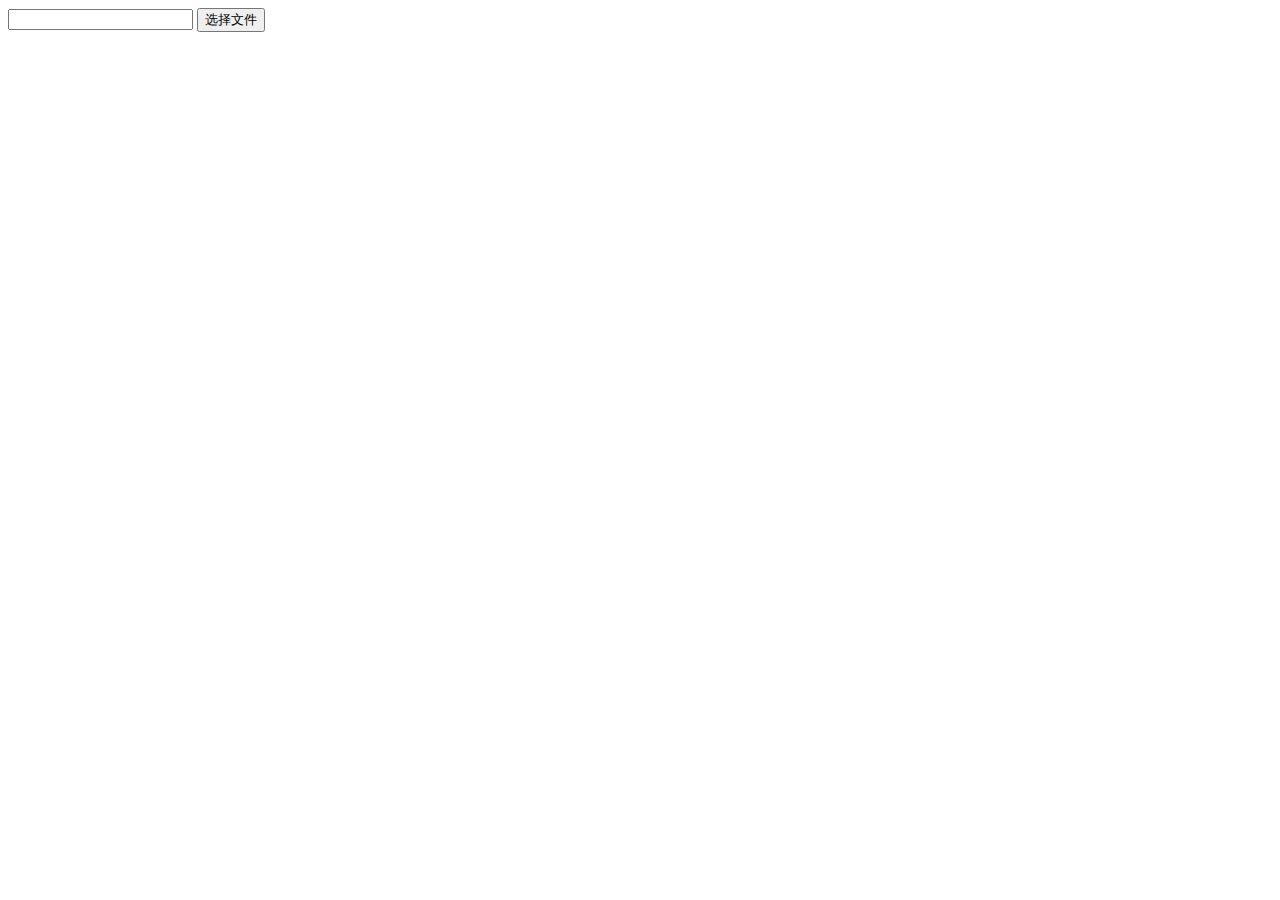
<file: editor/examples/file-dialog.html>
<!doctype html>
<html>
	<head>
		<meta charset="utf-8" />
		<title>fileDialog Examples</title>
		<link rel="stylesheet" href="../themes/default/default.css" />
		<script src="../kindeditor.js"></script>
		<script src="../lang/zh_CN.js"></script>
		<script>
			KindEditor.ready(function(K) {
				var editor = K.editor({
					allowFileManager : true
				});
				K('#insertfile').click(function() {
					editor.loadPlugin('insertfile', function() {
						editor.plugin.fileDialog({
							fileUrl : K('#url').val(),
							clickFn : function(url, title) {
								K('#url').val(url);
								editor.hideDialog();
							}
						});
					});
				});
			});
		</script>
	</head>
	<body>
		<input type="text" id="url" value="" /> <input type="button" id="insertfile" value="选择文件" />
	</body>
</html>
</file>
<file: css/glyphicons.css>
@font-face {
  font-family: 'Glyphicons Halflings';

  src: url('../fonts/glyphicons-halflings-regular.eot');
  src: url('../fonts/glyphicons-halflings-regular.eot?#iefix') format('embedded-opentype'), url('../fonts/glyphicons-halflings-regular.woff2') format('woff2'), url('../fonts/glyphicons-halflings-regular.woff') format('woff'), url('../fonts/glyphicons-halflings-regular.ttf') format('truetype'), url('../fonts/glyphicons-halflings-regular.svg#glyphicons_halflingsregular') format('svg');
}
.glyphicon {
  position: relative;
  top: 1px;
  display: inline-block;
  font-family: 'Glyphicons Halflings';
  font-style: normal;
  font-weight: normal;
  line-height: 1;

  -webkit-font-smoothing: antialiased;
  -moz-osx-font-smoothing: grayscale;
}
.glyphicon-asterisk:before {
  content: "\002a";
}
.glyphicon-plus:before {
  content: "\002b";
}
.glyphicon-euro:before,
.glyphicon-eur:before {
  content: "\20ac";
}
.glyphicon-minus:before {
  content: "\2212";
}
.glyphicon-cloud:before {
  content: "\2601";
}
.glyphicon-envelope:before {
  content: "\2709";
}
.glyphicon-pencil:before {
  content: "\270f";
}
.glyphicon-glass:before {
  content: "\e001";
}
.glyphicon-music:before {
  content: "\e002";
}
.glyphicon-search:before {
  content: "\e003";
}
.glyphicon-heart:before {
  content: "\e005";
}
.glyphicon-star:before {
  content: "\e006";
}
.glyphicon-star-empty:before {
  content: "\e007";
}
.glyphicon-user:before {
  content: "\e008";
}
.glyphicon-film:before {
  content: "\e009";
}
.glyphicon-th-large:before {
  content: "\e010";
}
.glyphicon-th:before {
  content: "\e011";
}
.glyphicon-th-list:before {
  content: "\e012";
}
.glyphicon-ok:before {
  content: "\e013";
}
.glyphicon-remove:before {
  content: "\e014";
}
.glyphicon-zoom-in:before {
  content: "\e015";
}
.glyphicon-zoom-out:before {
  content: "\e016";
}
.glyphicon-off:before {
  content: "\e017";
}
.glyphicon-signal:before {
  content: "\e018";
}
.glyphicon-cog:before {
  content: "\e019";
}
.glyphicon-trash:before {
  content: "\e020";
}
.glyphicon-home:before {
  content: "\e021";
}
.glyphicon-file:before {
  content: "\e022";
}
.glyphicon-time:before {
  content: "\e023";
}
.glyphicon-road:before {
  content: "\e024";
}
.glyphicon-download-alt:before {
  content: "\e025";
}
.glyphicon-download:before {
  content: "\e026";
}
.glyphicon-upload:before {
  content: "\e027";
}
.glyphicon-inbox:before {
  content: "\e028";
}
.glyphicon-play-circle:before {
  content: "\e029";
}
.glyphicon-repeat:before {
  content: "\e030";
}
.glyphicon-refresh:before {
  content: "\e031";
}
.glyphicon-list-alt:before {
  content: "\e032";
}
.glyphicon-lock:before {
  content: "\e033";
}
.glyphicon-flag:before {
  content: "\e034";
}
.glyphicon-headphones:before {
  content: "\e035";
}
.glyphicon-volume-off:before {
  content: "\e036";
}
.glyphicon-volume-down:before {
  content: "\e037";
}
.glyphicon-volume-up:before {
  content: "\e038";
}
.glyphicon-qrcode:before {
  content: "\e039";
}
.glyphicon-barcode:before {
  content: "\e040";
}
.glyphicon-tag:before {
  content: "\e041";
}
.glyphicon-tags:before {
  content: "\e042";
}
.glyphicon-book:before {
  content: "\e043";
}
.glyphicon-bookmark:before {
  content: "\e044";
}
.glyphicon-print:before {
  content: "\e045";
}
.glyphicon-camera:before {
  content: "\e046";
}
.glyphicon-font:before {
  content: "\e047";
}
.glyphicon-bold:before {
  content: "\e048";
}
.glyphicon-italic:before {
  content: "\e049";
}
.glyphicon-text-height:before {
  content: "\e050";
}
.glyphicon-text-width:before {
  content: "\e051";
}
.glyphicon-align-left:before {
  content: "\e052";
}
.glyphicon-align-center:before {
  content: "\e053";
}
.glyphicon-align-right:before {
  content: "\e054";
}
.glyphicon-align-justify:before {
  content: "\e055";
}
.glyphicon-list:before {
  content: "\e056";
}
.glyphicon-indent-left:before {
  content: "\e057";
}
.glyphicon-indent-right:before {
  content: "\e058";
}
.glyphicon-facetime-video:before {
  content: "\e059";
}
.glyphicon-picture:before {
  content: "\e060";
}
.glyphicon-map-marker:before {
  content: "\e062";
}
.glyphicon-adjust:before {
  content: "\e063";
}
.glyphicon-tint:before {
  content: "\e064";
}
.glyphicon-edit:before {
  content: "\e065";
}
.glyphicon-share:before {
  content: "\e066";
}
.glyphicon-check:before {
  content: "\e067";
}
.glyphicon-move:before {
  content: "\e068";
}
.glyphicon-step-backward:before {
  content: "\e069";
}
.glyphicon-fast-backward:before {
  content: "\e070";
}
.glyphicon-backward:before {
  content: "\e071";
}
.glyphicon-play:before {
  content: "\e072";
}
.glyphicon-pause:before {
  content: "\e073";
}
.glyphicon-stop:before {
  content: "\e074";
}
.glyphicon-forward:before {
  content: "\e075";
}
.glyphicon-fast-forward:before {
  content: "\e076";
}
.glyphicon-step-forward:before {
  content: "\e077";
}
.glyphicon-eject:before {
  content: "\e078";
}
.glyphicon-chevron-left:before {
  content: "\e079";
}
.glyphicon-chevron-right:before {
  content: "\e080";
}
.glyphicon-plus-sign:before {
  content: "\e081";
}
.glyphicon-minus-sign:before {
  content: "\e082";
}
.glyphicon-remove-sign:before {
  content: "\e083";
}
.glyphicon-ok-sign:before {
  content: "\e084";
}
.glyphicon-question-sign:before {
  content: "\e085";
}
.glyphicon-info-sign:before {
  content: "\e086";
}
.glyphicon-screenshot:before {
  content: "\e087";
}
.glyphicon-remove-circle:before {
  content: "\e088";
}
.glyphicon-ok-circle:before {
  content: "\e089";
}
.glyphicon-ban-circle:before {
  content: "\e090";
}
.glyphicon-arrow-left:before {
  content: "\e091";
}
.glyphicon-arrow-right:before {
  content: "\e092";
}
.glyphicon-arrow-up:before {
  content: "\e093";
}
.glyphicon-arrow-down:before {
  content: "\e094";
}
.glyphicon-share-alt:before {
  content: "\e095";
}
.glyphicon-resize-full:before {
  content: "\e096";
}
.glyphicon-resize-small:before {
  content: "\e097";
}
.glyphicon-exclamation-sign:before {
  content: "\e101";
}
.glyphicon-gift:before {
  content: "\e102";
}
.glyphicon-leaf:before {
  content: "\e103";
}
.glyphicon-fire:before {
  content: "\e104";
}
.glyphicon-eye-open:before {
  content: "\e105";
}
.glyphicon-eye-close:before {
  content: "\e106";
}
.glyphicon-warning-sign:before {
  content: "\e107";
}
.glyphicon-plane:before {
  content: "\e108";
}
.glyphicon-calendar:before {
  content: "\e109";
}
.glyphicon-random:before {
  content: "\e110";
}
.glyphicon-comment:before {
  content: "\e111";
}
.glyphicon-magnet:before {
  content: "\e112";
}
.glyphicon-chevron-up:before {
  content: "\e113";
}
.glyphicon-chevron-down:before {
  content: "\e114";
}
.glyphicon-retweet:before {
  content: "\e115";
}
.glyphicon-shopping-cart:before {
  content: "\e116";
}
.glyphicon-folder-close:before {
  content: "\e117";
}
.glyphicon-folder-open:before {
  content: "\e118";
}
.glyphicon-resize-vertical:before {
  content: "\e119";
}
.glyphicon-resize-horizontal:before {
  content: "\e120";
}
.glyphicon-hdd:before {
  content: "\e121";
}
.glyphicon-bullhorn:before {
  content: "\e122";
}
.glyphicon-bell:before {
  content: "\e123";
}
.glyphicon-certificate:before {
  content: "\e124";
}
.glyphicon-thumbs-up:before {
  content: "\e125";
}
.glyphicon-thumbs-down:before {
  content: "\e126";
}
.glyphicon-hand-right:before {
  content: "\e127";
}
.glyphicon-hand-left:before {
  content: "\e128";
}
.glyphicon-hand-up:before {
  content: "\e129";
}
.glyphicon-hand-down:before {
  content: "\e130";
}
.glyphicon-circle-arrow-right:before {
  content: "\e131";
}
.glyphicon-circle-arrow-left:before {
  content: "\e132";
}
.glyphicon-circle-arrow-up:before {
  content: "\e133";
}
.glyphicon-circle-arrow-down:before {
  content: "\e134";
}
.glyphicon-globe:before {
  content: "\e135";
}
.glyphicon-wrench:before {
  content: "\e136";
}
.glyphicon-tasks:before {
  content: "\e137";
}
.glyphicon-filter:before {
  content: "\e138";
}
.glyphicon-briefcase:before {
  content: "\e139";
}
.glyphicon-fullscreen:before {
  content: "\e140";
}
.glyphicon-dashboard:before {
  content: "\e141";
}
.glyphicon-paperclip:before {
  content: "\e142";
}
.glyphicon-heart-empty:before {
  content: "\e143";
}
.glyphicon-link:before {
  content: "\e144";
}
.glyphicon-phone:before {
  content: "\e145";
}
.glyphicon-pushpin:before {
  content: "\e146";
}
.glyphicon-usd:before {
  content: "\e148";
}
.glyphicon-gbp:before {
  content: "\e149";
}
.glyphicon-sort:before {
  content: "\e150";
}
.glyphicon-sort-by-alphabet:before {
  content: "\e151";
}
.glyphicon-sort-by-alphabet-alt:before {
  content: "\e152";
}
.glyphicon-sort-by-order:before {
  content: "\e153";
}
.glyphicon-sort-by-order-alt:before {
  content: "\e154";
}
.glyphicon-sort-by-attributes:before {
  content: "\e155";
}
.glyphicon-sort-by-attributes-alt:before {
  content: "\e156";
}
.glyphicon-unchecked:before {
  content: "\e157";
}
.glyphicon-expand:before {
  content: "\e158";
}
.glyphicon-collapse-down:before {
  content: "\e159";
}
.glyphicon-collapse-up:before {
  content: "\e160";
}
.glyphicon-log-in:before {
  content: "\e161";
}
.glyphicon-flash:before {
  content: "\e162";
}
.glyphicon-log-out:before {
  content: "\e163";
}
.glyphicon-new-window:before {
  content: "\e164";
}
.glyphicon-record:before {
  content: "\e165";
}
.glyphicon-save:before {
  content: "\e166";
}
.glyphicon-open:before {
  content: "\e167";
}
.glyphicon-saved:before {
  content: "\e168";
}
.glyphicon-import:before {
  content: "\e169";
}
.glyphicon-export:before {
  content: "\e170";
}
.glyphicon-send:before {
  content: "\e171";
}
.glyphicon-floppy-disk:before {
  content: "\e172";
}
.glyphicon-floppy-saved:before {
  content: "\e173";
}
.glyphicon-floppy-remove:before {
  content: "\e174";
}
.glyphicon-floppy-save:before {
  content: "\e175";
}
.glyphicon-floppy-open:before {
  content: "\e176";
}
.glyphicon-credit-card:before {
  content: "\e177";
}
.glyphicon-transfer:before {
  content: "\e178";
}
.glyphicon-cutlery:before {
  content: "\e179";
}
.glyphicon-header:before {
  content: "\e180";
}
.glyphicon-compressed:before {
  content: "\e181";
}
.glyphicon-earphone:before {
  content: "\e182";
}
.glyphicon-phone-alt:before {
  content: "\e183";
}
.glyphicon-tower:before {
  content: "\e184";
}
.glyphicon-stats:before {
  content: "\e185";
}
.glyphicon-sd-video:before {
  content: "\e186";
}
.glyphicon-hd-video:before {
  content: "\e187";
}
.glyphicon-subtitles:before {
  content: "\e188";
}
.glyphicon-sound-stereo:before {
  content: "\e189";
}
.glyphicon-sound-dolby:before {
  content: "\e190";
}
.glyphicon-sound-5-1:before {
  content: "\e191";
}
.glyphicon-sound-6-1:before {
  content: "\e192";
}
.glyphicon-sound-7-1:before {
  content: "\e193";
}
.glyphicon-copyright-mark:before {
  content: "\e194";
}
.glyphicon-registration-mark:before {
  content: "\e195";
}
.glyphicon-cloud-download:before {
  content: "\e197";
}
.glyphicon-cloud-upload:before {
  content: "\e198";
}
.glyphicon-tree-conifer:before {
  content: "\e199";
}
.glyphicon-tree-deciduous:before {
  content: "\e200";
}
.glyphicon-cd:before {
  content: "\e201";
}
.glyphicon-save-file:before {
  content: "\e202";
}
.glyphicon-open-file:before {
  content: "\e203";
}
.glyphicon-level-up:before {
  content: "\e204";
}
.glyphicon-copy:before {
  content: "\e205";
}
.glyphicon-paste:before {
  content: "\e206";
}
.glyphicon-alert:before {
  content: "\e209";
}
.glyphicon-equalizer:before {
  content: "\e210";
}
.glyphicon-king:before {
  content: "\e211";
}
.glyphicon-queen:before {
  content: "\e212";
}
.glyphicon-pawn:before {
  content: "\e213";
}
.glyphicon-bishop:before {
  content: "\e214";
}
.glyphicon-knight:before {
  content: "\e215";
}
.glyphicon-baby-formula:before {
  content: "\e216";
}
.glyphicon-tent:before {
  content: "\26fa";
}
.glyphicon-blackboard:before {
  content: "\e218";
}
.glyphicon-bed:before {
  content: "\e219";
}
.glyphicon-apple:before {
  content: "\f8ff";
}
.glyphicon-erase:before {
  content: "\e221";
}
.glyphicon-hourglass:before {
  content: "\231b";
}
.glyphicon-lamp:before {
  content: "\e223";
}
.glyphicon-duplicate:before {
  content: "\e224";
}
.glyphicon-piggy-bank:before {
  content: "\e225";
}
.glyphicon-scissors:before {
  content: "\e226";
}
.glyphicon-bitcoin:before {
  content: "\e227";
}
.glyphicon-btc:before {
  content: "\e227";
}
.glyphicon-xbt:before {
  content: "\e227";
}
.glyphicon-yen:before {
  content: "\00a5";
}
.glyphicon-jpy:before {
  content: "\00a5";
}
.glyphicon-ruble:before {
  content: "\20bd";
}
.glyphicon-rub:before {
  content: "\20bd";
}
.glyphicon-scale:before {
  content: "\e230";
}
.glyphicon-ice-lolly:before {
  content: "\e231";
}
.glyphicon-ice-lolly-tasted:before {
  content: "\e232";
}
.glyphicon-education:before {
  content: "\e233";
}
.glyphicon-option-horizontal:before {
  content: "\e234";
}
.glyphicon-option-vertical:before {
  content: "\e235";
}
.glyphicon-menu-hamburger:before {
  content: "\e236";
}
.glyphicon-modal-window:before {
  content: "\e237";
}
.glyphicon-oil:before {
  content: "\e238";
}
.glyphicon-grain:before {
  content: "\e239";
}
.glyphicon-sunglasses:before {
  content: "\e240";
}
.glyphicon-text-size:before {
  content: "\e241";
}
.glyphicon-text-color:before {
  content: "\e242";
}
.glyphicon-text-background:before {
  content: "\e243";
}
.glyphicon-object-align-top:before {
  content: "\e244";
}
.glyphicon-object-align-bottom:before {
  content: "\e245";
}
.glyphicon-object-align-horizontal:before {
  content: "\e246";
}
.glyphicon-object-align-left:before {
  content: "\e247";
}
.glyphicon-object-align-vertical:before {
  content: "\e248";
}
.glyphicon-object-align-right:before {
  content: "\e249";
}
.glyphicon-triangle-right:before {
  content: "\e250";
}
.glyphicon-triangle-left:before {
  content: "\e251";
}
.glyphicon-triangle-bottom:before {
  content: "\e252";
}
.glyphicon-triangle-top:before {
  content: "\e253";
}
.glyphicon-console:before {
  content: "\e254";
}
.glyphicon-superscript:before {
  content: "\e255";
}
.glyphicon-subscript:before {
  content: "\e256";
}
.glyphicon-menu-left:before {
  content: "\e257";
}
.glyphicon-menu-right:before {
  content: "\e258";
}
.glyphicon-menu-down:before {
  content: "\e259";
}
.glyphicon-menu-up:before {
  content: "\e260";
}
</file>
<file: css/load.css>
.dropdown-menu > li > a:hover {
        background-color:#ffffff;
        color:black;
        background-image:none;
        text-decoration:underline;
}

.dropdown-menu > li > a {
        white-space:normal;
        word-break:break-all;
        width:160px;
        padding:0 10px 0 10px;
}
a {
    cursor:pointer;
}

body {
    padding-top: 60px;
    padding-bottom: 40px;
}

.sidebar-nav {
    padding: 9px 0;
}
</file>
<file: editor/themes/default/default.css>
/* common */
.ke-inline-block {
	display: -moz-inline-stack;
	display: inline-block;
	vertical-align: middle;
	zoom: 1;
	*display: inline;
}
.ke-clearfix {
	zoom: 1;
}
.ke-clearfix:after {
	content: ".";
	display: block;
	clear: both;
	font-size: 0;
	height: 0;
	line-height: 0;
	visibility: hidden;
}
.ke-shadow {
	box-shadow: 1px 1px 3px #A0A0A0;
	-moz-box-shadow: 1px 1px 3px #A0A0A0;
	-webkit-box-shadow: 1px 1px 3px #A0A0A0;
	filter: progid:DXImageTransform.Microsoft.Shadow(color='#A0A0A0', Direction=135, Strength=3);
	background-color: #F0F0EE;
}
.ke-menu a,
.ke-menu a:hover,
.ke-dialog a,
.ke-dialog a:hover {
	color: #337FE5;
	text-decoration: none;
}
/* icons */
.ke-icon-source {
	background-position: 0px 0px;
	width: 16px;
	height: 16px;
}
.ke-icon-preview {
	background-position: 0px -16px;
	width: 16px;
	height: 16px;
}
.ke-icon-print {
	background-position: 0px -32px;
	width: 16px;
	height: 16px;
}
.ke-icon-undo {
	background-position: 0px -48px;
	width: 16px;
	height: 16px;
}
.ke-icon-redo {
	background-position: 0px -64px;
	width: 16px;
	height: 16px;
}
.ke-icon-cut {
	background-position: 0px -80px;
	width: 16px;
	height: 16px;
}
.ke-icon-copy {
	background-position: 0px -96px;
	width: 16px;
	height: 16px;
}
.ke-icon-paste {
	background-position: 0px -112px;
	width: 16px;
	height: 16px;
}
.ke-icon-selectall {
	background-position: 0px -128px;
	width: 16px;
	height: 16px;
}
.ke-icon-justifyleft {
	background-position: 0px -144px;
	width: 16px;
	height: 16px;
}
.ke-icon-justifycenter {
	background-position: 0px -160px;
	width: 16px;
	height: 16px;
}
.ke-icon-justifyright {
	background-position: 0px -176px;
	width: 16px;
	height: 16px;
}
.ke-icon-justifyfull {
	background-position: 0px -192px;
	width: 16px;
	height: 16px;
}
.ke-icon-insertorderedlist {
	background-position: 0px -208px;
	width: 16px;
	height: 16px;
}
.ke-icon-insertunorderedlist {
	background-position: 0px -224px;
	width: 16px;
	height: 16px;
}
.ke-icon-indent {
	background-position: 0px -240px;
	width: 16px;
	height: 16px;
}
.ke-icon-outdent {
	background-position: 0px -256px;
	width: 16px;
	height: 16px;
}
.ke-icon-subscript {
	background-position: 0px -272px;
	width: 16px;
	height: 16px;
}
.ke-icon-superscript {
	background-position: 0px -288px;
	width: 16px;
	height: 16px;
}
.ke-icon-date {
	background-position: 0px -304px;
	width: 25px;
	height: 16px;
}
.ke-icon-time {
	background-position: 0px -320px;
	width: 25px;
	height: 16px;
}
.ke-icon-formatblock {
	background-position: 0px -336px;
	width: 25px;
	height: 16px;
}
.ke-icon-fontname {
	background-position: 0px -352px;
	width: 21px;
	height: 16px;
}
.ke-icon-fontsize {
	background-position: 0px -368px;
	width: 23px;
	height: 16px;
}
.ke-icon-forecolor {
	background-position: 0px -384px;
	width: 20px;
	height: 16px;
}
.ke-icon-hilitecolor {
	background-position: 0px -400px;
	width: 23px;
	height: 16px;
}
.ke-icon-bold {
	background-position: 0px -416px;
	width: 16px;
	height: 16px;
}
.ke-icon-italic {
	background-position: 0px -432px;
	width: 16px;
	height: 16px;
}
.ke-icon-underline {
	background-position: 0px -448px;
	width: 16px;
	height: 16px;
}
.ke-icon-strikethrough {
	background-position: 0px -464px;
	width: 16px;
	height: 16px;
}
.ke-icon-removeformat {
	background-position: 0px -480px;
	width: 16px;
	height: 16px;
}
.ke-icon-image {
	background-position: 0px -496px;
	width: 16px;
	height: 16px;
}
.ke-icon-flash {
	background-position: 0px -512px;
	width: 16px;
	height: 16px;
}
.ke-icon-media {
	background-position: 0px -528px;
	width: 16px;
	height: 16px;
}
.ke-icon-div {
	background-position: 0px -544px;
	width: 16px;
	height: 16px;
}
.ke-icon-formula {
	background-position: 0px -576px;
	width: 16px;
	height: 16px;
}
.ke-icon-hr {
	background-position: 0px -592px;
	width: 16px;
	height: 16px;
}
.ke-icon-emoticons {
	background-position: 0px -608px;
	width: 16px;
	height: 16px;
}
.ke-icon-link {
	background-position: 0px -624px;
	width: 16px;
	height: 16px;
}
.ke-icon-unlink {
	background-position: 0px -640px;
	width: 16px;
	height: 16px;
}
.ke-icon-fullscreen {
	background-position: 0px -656px;
	width: 16px;
	height: 16px;
}
.ke-icon-about {
	background-position: 0px -672px;
	width: 16px;
	height: 16px;
}
.ke-icon-plainpaste {
	background-position: 0px -704px;
	width: 16px;
	height: 16px;
}
.ke-icon-wordpaste {
	background-position: 0px -720px;
	width: 16px;
	height: 16px;
}
.ke-icon-table {
	background-position: 0px -784px;
	width: 16px;
	height: 16px;
}
.ke-icon-tablemenu {
	background-position: 0px -768px;
	width: 16px;
	height: 16px;
}
.ke-icon-tableinsert {
	background-position: 0px -784px;
	width: 16px;
	height: 16px;
}
.ke-icon-tabledelete {
	background-position: 0px -800px;
	width: 16px;
	height: 16px;
}
.ke-icon-tablecolinsertleft {
	background-position: 0px -816px;
	width: 16px;
	height: 16px;
}
.ke-icon-tablecolinsertright {
	background-position: 0px -832px;
	width: 16px;
	height: 16px;
}
.ke-icon-tablerowinsertabove {
	background-position: 0px -848px;
	width: 16px;
	height: 16px;
}
.ke-icon-tablerowinsertbelow {
	background-position: 0px -864px;
	width: 16px;
	height: 16px;
}
.ke-icon-tablecoldelete {
	background-position: 0px -880px;
	width: 16px;
	height: 16px;
}
.ke-icon-tablerowdelete {
	background-position: 0px -896px;
	width: 16px;
	height: 16px;
}
.ke-icon-tablecellprop {
	background-position: 0px -912px;
	width: 16px;
	height: 16px;
}
.ke-icon-tableprop {
	background-position: 0px -928px;
	width: 16px;
	height: 16px;
}
.ke-icon-checked {
	background-position: 0px -944px;
	width: 16px;
	height: 16px;
}
.ke-icon-code {
	background-position: 0px -960px;
	width: 16px;
	height: 16px;
}
.ke-icon-map {
	background-position: 0px -976px;
	width: 16px;
	height: 16px;
}
.ke-icon-baidumap {
	background-position: 0px -976px;
	width: 16px;
	height: 16px;
}
.ke-icon-lineheight {
	background-position: 0px -992px;
	width: 16px;
	height: 16px;
}
.ke-icon-clearhtml {
	background-position: 0px -1008px;
	width: 16px;
	height: 16px;
}
.ke-icon-pagebreak {
	background-position: 0px -1024px;
	width: 16px;
	height: 16px;
}
.ke-icon-insertfile {
	background-position: 0px -1040px;
	width: 16px;
	height: 16px;
}
.ke-icon-quickformat {
	background-position: 0px -1056px;
	width: 16px;
	height: 16px;
}
.ke-icon-template {
	background-position: 0px -1072px;
	width: 16px;
	height: 16px;
}
.ke-icon-tablecellsplit {
	background-position: 0px -1088px;
	width: 16px;
	height: 16px;
}
.ke-icon-tablerowmerge {
	background-position: 0px -1104px;
	width: 16px;
	height: 16px;
}
.ke-icon-tablerowsplit {
	background-position: 0px -1120px;
	width: 16px;
	height: 16px;
}
.ke-icon-tablecolmerge {
	background-position: 0px -1136px;
	width: 16px;
	height: 16px;
}
.ke-icon-tablecolsplit {
	background-position: 0px -1152px;
	width: 16px;
	height: 16px;
}
.ke-icon-anchor {
	background-position: 0px -1168px;
	width: 16px;
	height: 16px;
}
.ke-icon-search {
	background-position: 0px -1184px;
	width: 16px;
	height: 16px;
}
.ke-icon-new {
	background-position: 0px -1200px;
	width: 16px;
	height: 16px;
}
.ke-icon-specialchar {
	background-position: 0px -1216px;
	width: 16px;
	height: 16px;
}
.ke-icon-multiimage {
	background-position: 0px -1232px;
	width: 16px;
	height: 16px;
}
/* container */
.ke-container {
	display: block;
	border: 1px solid #CCCCCC;
	background-color: #FFF;
	overflow: hidden;
	margin: 0;
	padding: 0;
}
/* toolbar */
.ke-toolbar {
	border-bottom: 1px solid #CCC;
	background-color: #F0F0EE;
	padding: 2px 5px;
	text-align: left;
	overflow: hidden;
	zoom: 1;
}
.ke-toolbar-icon {
	background-repeat: no-repeat;
	font-size: 0;
	line-height: 0;
	overflow: hidden;
	display: block;
}
.ke-toolbar-icon-url {
	background-image: url(default.png);
}
.ke-toolbar .ke-outline {
	border: 1px solid #F0F0EE;
	margin: 1px;
	padding: 1px 2px;
	font-size: 0;
	line-height: 0;
	overflow: hidden;
	cursor: pointer;
	display: block;
	float: left;
}
.ke-toolbar .ke-on {
	border: 1px solid #5690D2;
}
.ke-toolbar .ke-selected {
	border: 1px solid #5690D2;
	background-color: #E9EFF6;
}
.ke-toolbar .ke-disabled {
	cursor: default;
}
.ke-toolbar .ke-separator {
	height: 16px;
	margin: 2px 3px;
	border-left: 1px solid #A0A0A0;
	border-right: 1px solid #FFFFFF;
	border-top:0;
	border-bottom:0;
	width: 0;
	font-size: 0;
	line-height: 0;
	overflow: hidden;
	display: block;
	float: left;
}
.ke-toolbar .ke-hr {
	overflow: hidden;
	height: 1px;
	clear: both;
}
/* edit */
.ke-edit {
	padding: 0;
}
.ke-edit-iframe,
.ke-edit-textarea {
	border: 0;
	margin: 0;
	padding: 0;
	overflow: auto;
}
.ke-edit-textarea {
	font: 12px/1.5 "Consolas", "Monaco", "Bitstream Vera Sans Mono", "Courier New", Courier, monospace;
	color: #000;
	overflow: auto;
	resize: none;
}
.ke-edit-textarea:focus {
	outline: none;
}
/* statusbar */
.ke-statusbar {
	position: relative;
	background-color: #F0F0EE;
	border-top: 1px solid #CCCCCC;
	font-size: 0;
	line-height: 0;
	*height: 12px;
	overflow: hidden;
	text-align: center;
	cursor: s-resize;
}
.ke-statusbar-center-icon {
	background-position: -0px -754px;
	width: 15px;
	height: 11px;
	background-image: url(default.png);
}
.ke-statusbar-right-icon {
	position: absolute;
	right: 0;
	bottom: 0;
	cursor: se-resize;
	background-position: -5px -741px;
	width: 11px;
	height: 11px;
	background-image: url(default.png);
}
/* menu */
.ke-menu {
	border: 1px solid #A0A0A0;
	background-color: #F1F1F1;
	color: #222222;
	padding: 2px;
	font-family: "sans serif",tahoma,verdana,helvetica;
	font-size: 12px;
	text-align: left;
	overflow: hidden;
}
.ke-menu-item {
	border: 1px solid #F1F1F1;
	background-color: #F1F1F1;
	color: #222222;
	height: 24px;
	overflow: hidden;
	cursor: pointer;
}
.ke-menu-item-on {
	border: 1px solid #5690D2;
	background-color: #E9EFF6;
}
.ke-menu-item-left {
	width: 27px;
	text-align: center;
	overflow: hidden;
}
.ke-menu-item-center {
	width: 0;
	height: 24px;
	border-left: 1px solid #E3E3E3;
	border-right: 1px solid #FFFFFF;
	border-top: 0;
	border-bottom: 0;
}
.ke-menu-item-center-on {
	border-left: 1px solid #E9EFF6;
	border-right: 1px solid #E9EFF6;
}
.ke-menu-item-right {
	border: 0;
	padding: 0 0 0 5px;
	line-height: 24px;
	text-align: left;
	overflow: hidden;
}
.ke-menu-separator {
	margin: 2px 0;
	height: 0;
	overflow: hidden;
	border-top: 1px solid #CCCCCC;
	border-bottom: 1px solid #FFFFFF;
	border-left: 0;
	border-right: 0;
}
/* colorpicker */
.ke-colorpicker {
	border: 1px solid #A0A0A0;
	background-color: #F1F1F1;
	color: #222222;
	padding: 2px;
}
.ke-colorpicker-table {
	border:0;
	margin:0;
	padding:0;
	border-collapse: separate;
}
.ke-colorpicker-cell {
	font-size: 0;
	line-height: 0;
	border: 1px solid #F0F0EE;
	cursor: pointer;
	margin:3px;
	padding:0;
}
.ke-colorpicker-cell-top {
	font-family: "sans serif",tahoma,verdana,helvetica;
	font-size: 12px;
	line-height: 24px;
	border: 1px solid #F0F0EE;
	cursor: pointer;
	margin:0;
	padding:0;
	text-align: center;
}
.ke-colorpicker-cell-on {
	border: 1px solid #5690D2;
}
.ke-colorpicker-cell-selected {
	border: 1px solid #2446AB;
}
.ke-colorpicker-cell-color {
	width: 14px;
	height: 14px;
	margin: 3px;
	padding: 0;
	border: 0;
}
/* dialog */
.ke-dialog {
	position: absolute;
	margin: 0;
	padding: 0;
}
.ke-dialog .ke-header {
	width: 100%;
	margin-bottom: 10px;
}
.ke-dialog .ke-header .ke-left {
	float: left;
}
.ke-dialog .ke-header .ke-right {
	float: right;
}
.ke-dialog .ke-header label {
	margin-right: 0;
	cursor: pointer;
	font-weight: normal;
	display: inline;
	vertical-align: top;
}
.ke-dialog-content {
	background-color: #FFF;
	width: 100%;
	height: 100%;
	color: #333;
	border: 1px solid #A0A0A0;
}
.ke-dialog-shadow {
	position: absolute;
	z-index: -1;
	top: 0;
	left: 0;
	width: 100%;
	height: 100%;
	box-shadow: 3px 3px 7px #999;
	-moz-box-shadow: 3px 3px 7px #999;
	-webkit-box-shadow: 3px 3px 7px #999;
	filter: progid:DXImageTransform.Microsoft.Blur(PixelRadius='3', MakeShadow='true', ShadowOpacity='0.4');
	background-color: #F0F0EE;
}
.ke-dialog-header {
	border:0;
	margin:0;
	padding: 0 10px;
	background: url(background.png) repeat scroll 0 0 #F0F0EE;
	border-bottom: 1px solid #CFCFCF;
	height: 24px;
	font: 12px/24px "sans serif",tahoma,verdana,helvetica;
	text-align: left;
	color: #222;
	cursor: move;
}
.ke-dialog-icon-close {
	display: block;
	background: url(default.png) no-repeat scroll 0px -688px;
	width: 16px;
	height: 16px;
	position: absolute;
	right: 6px;
	top: 6px;
	cursor: pointer;
}
.ke-dialog-body {
	font: 12px/1.5 "sans serif",tahoma,verdana,helvetica;
	text-align: left;
	overflow: hidden;
	width: 100%;
}
.ke-dialog-body textarea {
	display: block;
	overflow: auto;
	padding: 0;
	resize: none;
}
.ke-dialog-body textarea:focus,
.ke-dialog-body input:focus,
.ke-dialog-body select:focus {
	outline: none;
}
.ke-dialog-body label {
	margin-right: 10px;
	cursor: pointer;
	display: -moz-inline-stack;
	display: inline-block;
	vertical-align: middle;
	zoom: 1;
	*display: inline;
}
.ke-dialog-body img {
	display: -moz-inline-stack;
	display: inline-block;
	vertical-align: middle;
	zoom: 1;
	*display: inline;
}
.ke-dialog-body select {
	display: -moz-inline-stack;
	display: inline-block;
	vertical-align: middle;
	zoom: 1;
	*display: inline;
	width: auto;
}
.ke-dialog-body .ke-textarea {
	display: block;
	width: 408px;
	height: 260px;
	font-family: "sans serif",tahoma,verdana,helvetica;
	font-size: 12px;
	border-color: #848484 #E0E0E0 #E0E0E0 #848484;
	border-style: solid;
	border-width: 1px;
}
.ke-dialog-body .ke-form {
	margin: 0;
	padding: 0;
}
.ke-dialog-loading {
	position: absolute;
	top: 0;
	left: 1px;
	z-index: 1;
	text-align: center;
}
.ke-dialog-loading-content {
	background: url("../common/loading.gif") no-repeat;
    color: #666;
    font-size: 14px;
    font-weight: bold;
    height: 31px;
    line-height: 31px;
    padding-left: 36px;
}
.ke-dialog-row {
	margin-bottom: 10px;
}
.ke-dialog-footer {
	font: 12px/1 "sans serif",tahoma,verdana,helvetica;
	text-align: right;
	padding:0 0 5px 0;
	background-color: #FFF;
	width: 100%;
}
.ke-dialog-preview,
.ke-dialog-yes {
	margin: 5px;
}
.ke-dialog-no {
	margin: 5px 10px 5px 5px;
}
.ke-dialog-mask {
	background-color:#FFF;
	filter:alpha(opacity=50);
	opacity:0.5;
}
.ke-button-common {
	background: url(background.png) no-repeat scroll 0 -25px transparent;
	cursor: pointer;
	height: 23px;
	line-height: 23px;
	overflow: visible;
	display: inline-block;
	vertical-align: top;
	cursor: pointer;
}
.ke-button-outer {
	background-position: 0 -25px;
	padding: 0;
	position: relative;
	display: -moz-inline-stack;
	display: inline-block;
	vertical-align: middle;
	zoom: 1;
	*display: inline;
}
.ke-button {
	background-position: right -25px;
	padding: 0 12px;
	margin: 0;
	font-family: "sans serif",tahoma,verdana,helvetica;
	border: 0 none;
	color: #333;
	font-size: 12px;
	left: 2px;
	text-decoration: none;
}
/* inputbox */
.ke-input-text {
	background-color:#FFFFFF;
	font-family: "sans serif",tahoma,verdana,helvetica;
	font-size: 12px;
	line-height: 17px;
	height: 17px;
	padding: 2px 4px;
	border-color: #848484 #E0E0E0 #E0E0E0 #848484;
	border-style: solid;
	border-width: 1px;
	display: -moz-inline-stack;
	display: inline-block;
	vertical-align: middle;
	zoom: 1;
	*display: inline;
}
.ke-input-number {
	width: 50px;
}
.ke-input-color {
	border: 1px solid #A0A0A0;
	background-color: #FFFFFF;
	font-size: 12px;
	width: 60px;
	height: 20px;
	line-height: 20px;
	padding-left: 5px;
	overflow: hidden;
	cursor: pointer;
	display: -moz-inline-stack;
	display: inline-block;
	vertical-align: middle;
	zoom: 1;
	*display: inline;
}
.ke-upload-button {
	position: relative;
}
.ke-upload-area {
	position: relative;
	overflow: hidden;
	margin: 0;
	padding: 0;
	*height: 25px;
}
.ke-upload-area .ke-upload-file {
	position: absolute;
	font-size: 60px;
	top: 0;
	right: 0;
	padding: 0;
	margin: 0;
	z-index: 811212;
	border: 0 none;
	opacity: 0;
	filter: alpha(opacity=0);
}
/* tabs */
.ke-tabs {
	font: 12px/1 "sans serif",tahoma,verdana,helvetica;
	border-bottom:1px solid #A0A0A0;
	padding-left:5px;
	margin-bottom:20px;
}
.ke-tabs-ul  {
	list-style-image:none;
	list-style-position:outside;
	list-style-type:none;
	margin:0;
	padding:0;
}
.ke-tabs-li {
	position: relative;
	border: 1px solid #A0A0A0;
	background-color: #F0F0EE;
	margin: 0 2px -1px 0;
	padding: 0 20px;
	float: left;
	line-height: 25px;
	text-align: center;
	color: #555555;
	cursor: pointer;
}
.ke-tabs-li-selected {
	background-color: #FFF;
	border-bottom: 1px solid #FFF;
	color: #000;
	cursor: default;
}
.ke-tabs-li-on {
	background-color: #FFF;
	color: #000;
}
/* progressbar */
.ke-progressbar {
	position: relative;
	margin: 0;
	padding: 0;
}
.ke-progressbar-bar {
	border: 1px solid #6FA5DB;
	width: 80px;
	height: 5px;
	margin: 10px 10px 0 10px;
	padding: 0;
}
.ke-progressbar-bar-inner {
	width: 0;
	height: 5px;
	background-color: #6FA5DB;
	overflow: hidden;
	margin: 0;
	padding: 0;
}
.ke-progressbar-percent {
	position: absolute;
	top: 0;
	left: 40%;
	display: none;
}
/* swfupload */
.ke-swfupload-top {
	position: relative;
	margin-bottom: 10px;
	_width: 608px;
}
.ke-swfupload-button {
	height: 23px;
	line-height: 23px;
}
.ke-swfupload-desc {
	padding: 0 10px;
	height: 23px;
	line-height: 23px;
}
.ke-swfupload-startupload {
	position: absolute;
	top: 0;
	right: 0;
}
.ke-swfupload-body {
	overflow: scroll;
	background-color:#FFFFFF;
	border-color: #848484 #E0E0E0 #E0E0E0 #848484;
	border-style: solid;
	border-width: 1px;
	width: auto;
	height: 370px;
	padding: 5px;
}
.ke-swfupload-body .ke-item {
	width: 100px;
	margin: 5px;
}
.ke-swfupload-body .ke-photo {
	position: relative;
	border: 1px solid #DDDDDD;
	background-color:#FFFFFF;
	padding: 10px;
}
.ke-swfupload-body .ke-delete {
	display: block;
	background: url(default.png) no-repeat scroll 0px -688px;
	width: 16px;
	height: 16px;
	position: absolute;
	right: 0;
	top: 0;
	cursor: pointer;
}
.ke-swfupload-body .ke-status  {
	position: absolute;
	left: 0;
	bottom: 5px;
	width: 100px;
	height: 17px;
}
.ke-swfupload-body .ke-message  {
	width: 100px;
	text-align: center;
	overflow: hidden;
	height:17px;
}
.ke-swfupload-body .ke-error  {
	color: red;
}
.ke-swfupload-body .ke-name {
	width: 100px;
	text-align: center;
	overflow: hidden;
	height:16px;
}
.ke-swfupload-body .ke-on {
	border: 1px solid #5690D2;
	background-color: #E9EFF6;
}

/* emoticons */
.ke-plugin-emoticons {
	position: relative;
}
.ke-plugin-emoticons .ke-preview {
	position: absolute;
	text-align: center;
	margin: 2px;
	padding: 10px;
	top: 0;
	border: 1px solid #A0A0A0;
	background-color: #FFFFFF;
	display: none;
}
.ke-plugin-emoticons .ke-preview-img {
	border:0;
	margin:0;
	padding:0;
}
.ke-plugin-emoticons .ke-table {
	border:0;
	margin:0;
	padding:0;
	border-collapse:separate;
}
.ke-plugin-emoticons .ke-cell {
	margin:0;
	padding:1px;
	border:1px solid #F0F0EE;
	cursor:pointer;
}
.ke-plugin-emoticons .ke-on {
	border: 1px solid #5690D2;
	background-color: #E9EFF6;
}
.ke-plugin-emoticons .ke-img {
	display:block;
	background-repeat:no-repeat;
	overflow:hidden;
	margin:2px;
	width:24px;
	height:24px;
	margin: 0;
	padding: 0;
	border: 0;
}
.ke-plugin-emoticons .ke-page {
	text-align: right;
	margin: 5px;
	padding: 0;
	border: 0;
	font: 12px/1 "sans serif",tahoma,verdana,helvetica;
	color: #333;
	text-decoration: none;
}
.ke-plugin-plainpaste-textarea,
.ke-plugin-wordpaste-iframe {
	display: block;
	width: 408px;
	height: 260px;
	font-family: "sans serif",tahoma,verdana,helvetica;
	font-size: 12px;
	border-color: #848484 #E0E0E0 #E0E0E0 #848484;
	border-style: solid;
	border-width: 1px;
}
/* filemanager */
.ke-plugin-filemanager-header {
	width: 100%;
	margin-bottom: 10px;
}
.ke-plugin-filemanager-header .ke-left {
	float: left;
}
.ke-plugin-filemanager-header .ke-right {
	float: right;
}
.ke-plugin-filemanager-body {
	overflow: scroll;
	background-color:#FFFFFF;
	border-color: #848484 #E0E0E0 #E0E0E0 #848484;
	border-style: solid;
	border-width: 1px;
	width: auto;
	height: 370px;
	padding: 5px;
}
.ke-plugin-filemanager-body .ke-item {
	width: 100px;
	margin: 5px;
}
.ke-plugin-filemanager-body .ke-photo {
	border: 1px solid #DDDDDD;
	background-color:#FFFFFF;
	padding: 10px;
}
.ke-plugin-filemanager-body .ke-name {
	width: 100px;
	text-align: center;
	overflow: hidden;
	height:16px;
}
.ke-plugin-filemanager-body .ke-on {
	border: 1px solid #5690D2;
	background-color: #E9EFF6;
}
.ke-plugin-filemanager-body .ke-table {
	width: 95%;
	border: 0;
	margin: 0;
	padding: 0;
	border-collapse: separate;
}
.ke-plugin-filemanager-body .ke-table .ke-cell {
	margin: 0;
	padding: 0;
	border: 0;
}
.ke-plugin-filemanager-body .ke-table .ke-name {
	width: 55%;
	text-align: left;
}
.ke-plugin-filemanager-body .ke-table .ke-size {
	width: 15%;
	text-align: left;
}
.ke-plugin-filemanager-body .ke-table .ke-datetime {
	width: 30%;
	text-align: center;
}
</file>
<file: css/yamm.css>
/*!
 * Yamm!3 - Yet another megamenu for Bootstrap 3
 * http://geedmo.github.com/yamm3
 * 
 * @geedmo - Licensed under the MIT license
 */
.yamm .nav,
.yamm .collapse,
.yamm .dropup,
.yamm .dropdown {
  position: static;
}
.yamm .container {
  position: relative;
}
.yamm .dropdown-menu {
  left: auto;
}
.yamm .yamm-content {
  padding: 20px 30px;
}
.yamm .dropdown.yamm-fw .dropdown-menu {
  left: 0;
  right: 0;
}
</file>
<file: css/bootstrapValidator.min.css>
/*!
 * BootstrapValidator (http://bootstrapvalidator.com)
 * The best jQuery plugin to validate form fields. Designed to use with Bootstrap 3
 *
 * @version     v0.5.1-dev, built on 2014-07-23 6:05:15 AM
 * @author      https://twitter.com/nghuuphuoc
 * @copyright   (c) 2013 - 2014 Nguyen Huu Phuoc
 * @license     MIT
 */

.bv-form .help-block{margin-bottom:0}.bv-form .tooltip-inner{text-align:left}.nav-tabs li.bv-tab-success>a{color:#3c763d}.nav-tabs li.bv-tab-error>a{color:#a94442}
</file>
